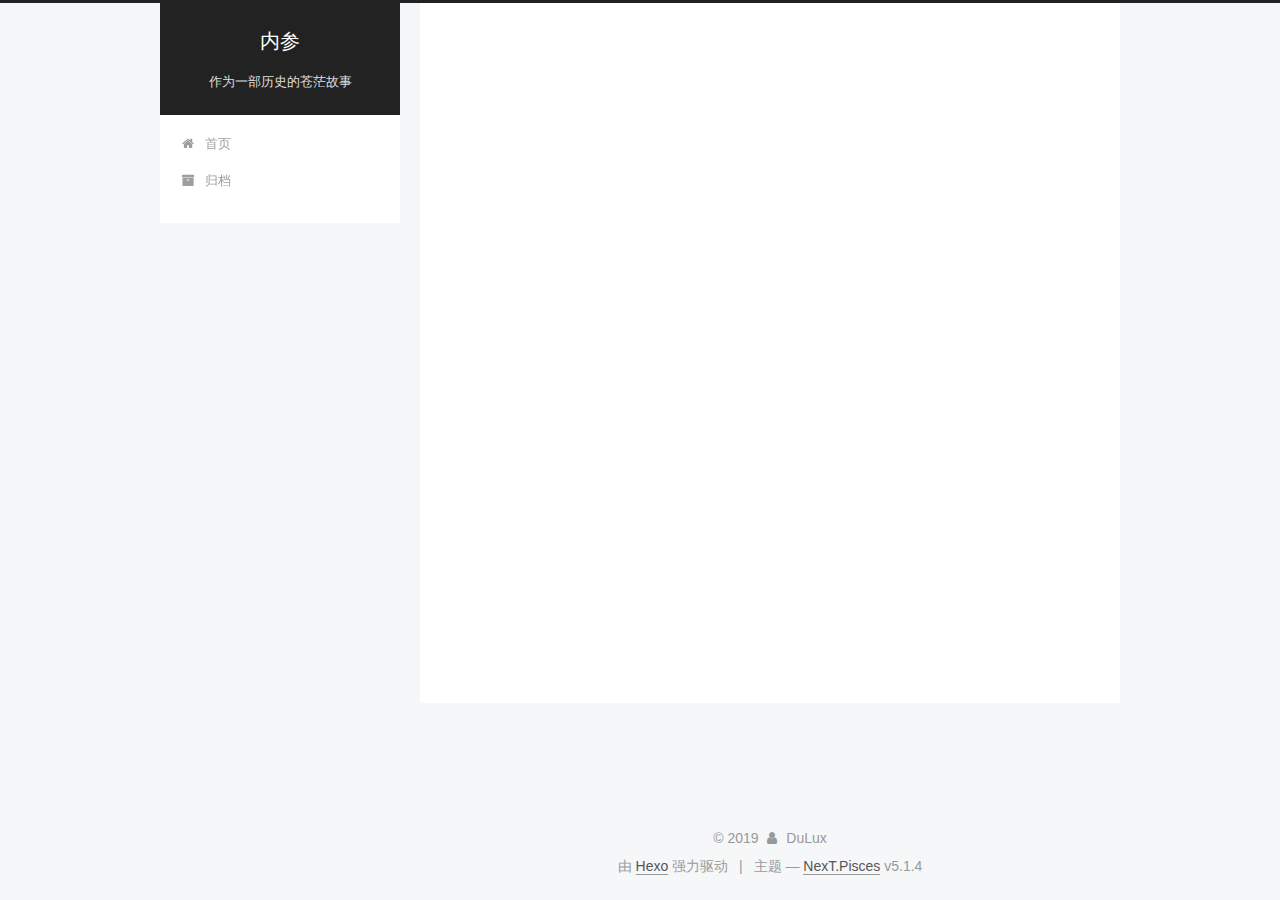
<file: archives/index.html>
<!DOCTYPE html>



  


<html class="theme-next pisces use-motion" lang="zh-Hans">
<head><meta name="generator" content="Hexo 3.8.0">
  <meta charset="UTF-8">
<meta http-equiv="X-UA-Compatible" content="IE=edge">
<meta name="viewport" content="width=device-width, initial-scale=1, maximum-scale=1">
<meta name="theme-color" content="#222">









<meta http-equiv="Cache-Control" content="no-transform">
<meta http-equiv="Cache-Control" content="no-siteapp">
















  
  
  <link href="/lib/fancybox/source/jquery.fancybox.css?v=2.1.5" rel="stylesheet" type="text/css">







<link href="/lib/font-awesome/css/font-awesome.min.css?v=4.6.2" rel="stylesheet" type="text/css">

<link href="/css/main.css?v=5.1.4" rel="stylesheet" type="text/css">


  <link rel="apple-touch-icon" sizes="180x180" href="/images/apple-touch-icon-next.png?v=5.1.4">


  <link rel="icon" type="image/png" sizes="32x32" href="/images/favicon-32x32-next.png?v=5.1.4">


  <link rel="icon" type="image/png" sizes="16x16" href="/images/favicon-16x16-next.png?v=5.1.4">


  <link rel="mask-icon" href="/images/logo.svg?v=5.1.4" color="#222">





  <meta name="keywords" content="Hexo, NexT">










<meta name="description" content="不要指望我活着是为了你们，但是梦想还是要有的">
<meta property="og:type" content="website">
<meta property="og:title" content="内参">
<meta property="og:url" content="https://neican.github.io/archives/index.html">
<meta property="og:site_name" content="内参">
<meta property="og:description" content="不要指望我活着是为了你们，但是梦想还是要有的">
<meta property="og:locale" content="zh-Hans">
<meta name="twitter:card" content="summary">
<meta name="twitter:title" content="内参">
<meta name="twitter:description" content="不要指望我活着是为了你们，但是梦想还是要有的">



<script type="text/javascript" id="hexo.configurations">
  var NexT = window.NexT || {};
  var CONFIG = {
    root: '/',
    scheme: 'Pisces',
    version: '5.1.4',
    sidebar: {"position":"left","display":"post","offset":12,"b2t":false,"scrollpercent":false,"onmobile":false},
    fancybox: true,
    tabs: true,
    motion: {"enable":true,"async":false,"transition":{"post_block":"fadeIn","post_header":"slideDownIn","post_body":"slideDownIn","coll_header":"slideLeftIn","sidebar":"slideUpIn"}},
    duoshuo: {
      userId: '0',
      author: '博主'
    },
    algolia: {
      applicationID: '',
      apiKey: '',
      indexName: '',
      hits: {"per_page":10},
      labels: {"input_placeholder":"Search for Posts","hits_empty":"We didn't find any results for the search: ${query}","hits_stats":"${hits} results found in ${time} ms"}
    }
  };
</script>



  <link rel="canonical" href="https://neican.github.io/archives/">





  <title>归档 | 内参</title>
  








</head>

<body itemscope="" itemtype="http://schema.org/WebPage" lang="zh-Hans">

  
  
    
  

  <div class="container sidebar-position-left page-archive">
    <div class="headband"></div>

    <header id="header" class="header" itemscope="" itemtype="http://schema.org/WPHeader">
      <div class="header-inner"><div class="site-brand-wrapper">
  <div class="site-meta ">
    

    <div class="custom-logo-site-title">
      <a href="/" class="brand" rel="start">
        <span class="logo-line-before"><i></i></span>
        <span class="site-title">内参</span>
        <span class="logo-line-after"><i></i></span>
      </a>
    </div>
      
        <p class="site-subtitle">作为一部历史的苍茫故事</p>
      
  </div>

  <div class="site-nav-toggle">
    <button>
      <span class="btn-bar"></span>
      <span class="btn-bar"></span>
      <span class="btn-bar"></span>
    </button>
  </div>
</div>

<nav class="site-nav">
  

  
    <ul id="menu" class="menu">
      
        
        <li class="menu-item menu-item-home">
          <a href="/" rel="section">
            
              <i class="menu-item-icon fa fa-fw fa-home"></i> <br>
            
            首页
          </a>
        </li>
      
        
        <li class="menu-item menu-item-archives">
          <a href="/archives/" rel="section">
            
              <i class="menu-item-icon fa fa-fw fa-archive"></i> <br>
            
            归档
          </a>
        </li>
      

      
    </ul>
  

  
</nav>



 </div>
    </header>

    <main id="main" class="main">
      <div class="main-inner">
        <div class="content-wrap">
          <div id="content" class="content">
            

  
  
  
  <div class="post-block archive">
    <div id="posts" class="posts-collapse">
      <span class="archive-move-on"></span>

      <span class="archive-page-counter">
        
        
        
          
        
        嗯..! 目前共计 1 篇日志。 继续努力。
      </span>

      

        
        
        

        
          
          <div class="collection-title">
            <h1 class="archive-year" id="archive-year-2019">2019</h1>
          </div>
        
        

        

  <article class="post post-type-normal" itemscope="" itemtype="http://schema.org/Article">
    <header class="post-header">

      <h2 class="post-title">
        
            <a class="post-title-link" href="/博客开通/" itemprop="url">
              
                <span itemprop="name">博客开通</span>
              
            </a>
        
      </h2>

      <div class="post-meta">
        <time class="post-time" itemprop="dateCreated" datetime="2019-01-10T10:04:24+08:00" content="2019-01-10">
          01-10
        </time>
      </div>

    </header>
  </article>



      

    </div>
  </div>
  
  
  

  



          </div>
          


          

        </div>
        
          
  
  <div class="sidebar-toggle">
    <div class="sidebar-toggle-line-wrap">
      <span class="sidebar-toggle-line sidebar-toggle-line-first"></span>
      <span class="sidebar-toggle-line sidebar-toggle-line-middle"></span>
      <span class="sidebar-toggle-line sidebar-toggle-line-last"></span>
    </div>
  </div>

  <aside id="sidebar" class="sidebar">
    
    <div class="sidebar-inner">

      

      

      <section class="site-overview-wrap sidebar-panel sidebar-panel-active">
        <div class="site-overview">
          <div class="site-author motion-element" itemprop="author" itemscope="" itemtype="http://schema.org/Person">
            
              <p class="site-author-name" itemprop="name">DuLux</p>
              <p class="site-description motion-element" itemprop="description">不要指望我活着是为了你们，但是梦想还是要有的</p>
          </div>

          <nav class="site-state motion-element">

            
              <div class="site-state-item site-state-posts">
              
                <a href="/archives/">
              
                  <span class="site-state-item-count">1</span>
                  <span class="site-state-item-name">日志</span>
                </a>
              </div>
            

            

            
              
              
              <div class="site-state-item site-state-tags">
                
                  <span class="site-state-item-count">1</span>
                  <span class="site-state-item-name">标签</span>
                
              </div>
            

          </nav>

          

          

          
          

          
          

          

        </div>
      </section>

      

      

    </div>
  </aside>


        
      </div>
    </main>

    <footer id="footer" class="footer">
      <div class="footer-inner">
        <div class="copyright">&copy; <span itemprop="copyrightYear">2019</span>
  <span class="with-love">
    <i class="fa fa-user"></i>
  </span>
  <span class="author" itemprop="copyrightHolder">DuLux</span>

  
</div>


  <div class="powered-by">由 <a class="theme-link" target="_blank" href="https://hexo.io">Hexo</a> 强力驱动</div>



  <span class="post-meta-divider">|</span>



  <div class="theme-info">主题 &mdash; <a class="theme-link" target="_blank" href="https://github.com/iissnan/hexo-theme-next">NexT.Pisces</a> v5.1.4</div>




        







        
      </div>
    </footer>

    
      <div class="back-to-top">
        <i class="fa fa-arrow-up"></i>
        
      </div>
    

    

  </div>

  

<script type="text/javascript">
  if (Object.prototype.toString.call(window.Promise) !== '[object Function]') {
    window.Promise = null;
  }
</script>









  












  
  
    <script type="text/javascript" src="/lib/jquery/index.js?v=2.1.3"></script>
  

  
  
    <script type="text/javascript" src="/lib/fastclick/lib/fastclick.min.js?v=1.0.6"></script>
  

  
  
    <script type="text/javascript" src="/lib/jquery_lazyload/jquery.lazyload.js?v=1.9.7"></script>
  

  
  
    <script type="text/javascript" src="/lib/velocity/velocity.min.js?v=1.2.1"></script>
  

  
  
    <script type="text/javascript" src="/lib/velocity/velocity.ui.min.js?v=1.2.1"></script>
  

  
  
    <script type="text/javascript" src="/lib/fancybox/source/jquery.fancybox.pack.js?v=2.1.5"></script>
  


  


  <script type="text/javascript" src="/js/src/utils.js?v=5.1.4"></script>

  <script type="text/javascript" src="/js/src/motion.js?v=5.1.4"></script>



  
  


  <script type="text/javascript" src="/js/src/affix.js?v=5.1.4"></script>

  <script type="text/javascript" src="/js/src/schemes/pisces.js?v=5.1.4"></script>



  

  


  <script type="text/javascript" src="/js/src/bootstrap.js?v=5.1.4"></script>



  


  




	





  





  












  





  

  

  

  
  

  

  

  

</body>
</html>
</file>
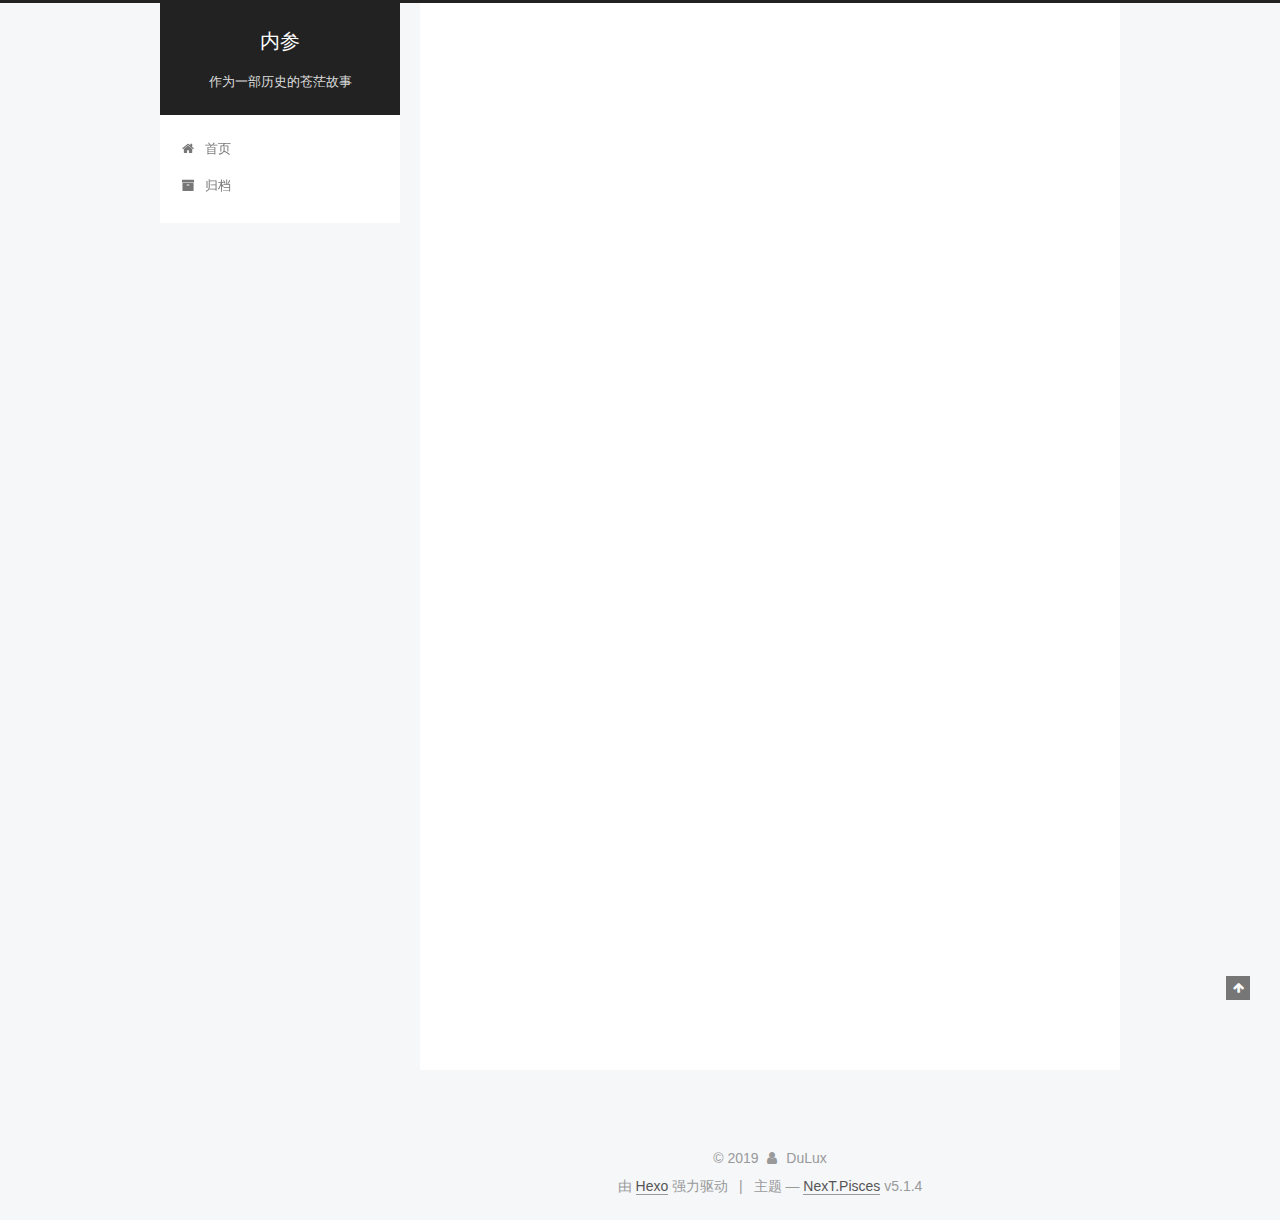
<file: hello-world/index.html>
<!DOCTYPE html>



  


<html class="theme-next pisces use-motion" lang="zh-Hans">
<head><meta name="generator" content="Hexo 3.8.0">
  <meta charset="UTF-8">
<meta http-equiv="X-UA-Compatible" content="IE=edge">
<meta name="viewport" content="width=device-width, initial-scale=1, maximum-scale=1">
<meta name="theme-color" content="#222">









<meta http-equiv="Cache-Control" content="no-transform">
<meta http-equiv="Cache-Control" content="no-siteapp">
















  
  
  <link href="/lib/fancybox/source/jquery.fancybox.css?v=2.1.5" rel="stylesheet" type="text/css">







<link href="/lib/font-awesome/css/font-awesome.min.css?v=4.6.2" rel="stylesheet" type="text/css">

<link href="/css/main.css?v=5.1.4" rel="stylesheet" type="text/css">


  <link rel="apple-touch-icon" sizes="180x180" href="/images/apple-touch-icon-next.png?v=5.1.4">


  <link rel="icon" type="image/png" sizes="32x32" href="/images/favicon-32x32-next.png?v=5.1.4">


  <link rel="icon" type="image/png" sizes="16x16" href="/images/favicon-16x16-next.png?v=5.1.4">


  <link rel="mask-icon" href="/images/logo.svg?v=5.1.4" color="#222">





  <meta name="keywords" content="Hexo, NexT">










<meta name="description" content="Welcome to Hexo! This is your very first post. Check documentation for more info. If you get any problems when using Hexo, you can find the answer in troubleshooting or you can ask me on GitHub. Quick">
<meta property="og:type" content="article">
<meta property="og:title" content="Hello World">
<meta property="og:url" content="http://yoursite.com/hello-world/index.html">
<meta property="og:site_name" content="内参">
<meta property="og:description" content="Welcome to Hexo! This is your very first post. Check documentation for more info. If you get any problems when using Hexo, you can find the answer in troubleshooting or you can ask me on GitHub. Quick">
<meta property="og:locale" content="zh-Hans">
<meta property="og:updated_time" content="2019-01-10T01:21:20.284Z">
<meta name="twitter:card" content="summary">
<meta name="twitter:title" content="Hello World">
<meta name="twitter:description" content="Welcome to Hexo! This is your very first post. Check documentation for more info. If you get any problems when using Hexo, you can find the answer in troubleshooting or you can ask me on GitHub. Quick">



<script type="text/javascript" id="hexo.configurations">
  var NexT = window.NexT || {};
  var CONFIG = {
    root: '/',
    scheme: 'Pisces',
    version: '5.1.4',
    sidebar: {"position":"left","display":"post","offset":12,"b2t":false,"scrollpercent":false,"onmobile":false},
    fancybox: true,
    tabs: true,
    motion: {"enable":true,"async":false,"transition":{"post_block":"fadeIn","post_header":"slideDownIn","post_body":"slideDownIn","coll_header":"slideLeftIn","sidebar":"slideUpIn"}},
    duoshuo: {
      userId: '0',
      author: '博主'
    },
    algolia: {
      applicationID: '',
      apiKey: '',
      indexName: '',
      hits: {"per_page":10},
      labels: {"input_placeholder":"Search for Posts","hits_empty":"We didn't find any results for the search: ${query}","hits_stats":"${hits} results found in ${time} ms"}
    }
  };
</script>



  <link rel="canonical" href="http://yoursite.com/hello-world/">





  <title>Hello World | 内参</title>
  








</head>

<body itemscope="" itemtype="http://schema.org/WebPage" lang="zh-Hans">

  
  
    
  

  <div class="container sidebar-position-left page-post-detail">
    <div class="headband"></div>

    <header id="header" class="header" itemscope="" itemtype="http://schema.org/WPHeader">
      <div class="header-inner"><div class="site-brand-wrapper">
  <div class="site-meta ">
    

    <div class="custom-logo-site-title">
      <a href="/" class="brand" rel="start">
        <span class="logo-line-before"><i></i></span>
        <span class="site-title">内参</span>
        <span class="logo-line-after"><i></i></span>
      </a>
    </div>
      
        <p class="site-subtitle">作为一部历史的苍茫故事</p>
      
  </div>

  <div class="site-nav-toggle">
    <button>
      <span class="btn-bar"></span>
      <span class="btn-bar"></span>
      <span class="btn-bar"></span>
    </button>
  </div>
</div>

<nav class="site-nav">
  

  
    <ul id="menu" class="menu">
      
        
        <li class="menu-item menu-item-home">
          <a href="/" rel="section">
            
              <i class="menu-item-icon fa fa-fw fa-home"></i> <br>
            
            首页
          </a>
        </li>
      
        
        <li class="menu-item menu-item-archives">
          <a href="/archives/" rel="section">
            
              <i class="menu-item-icon fa fa-fw fa-archive"></i> <br>
            
            归档
          </a>
        </li>
      

      
    </ul>
  

  
</nav>



 </div>
    </header>

    <main id="main" class="main">
      <div class="main-inner">
        <div class="content-wrap">
          <div id="content" class="content">
            

  <div id="posts" class="posts-expand">
    

  

  
  
  

  <article class="post post-type-normal" itemscope="" itemtype="http://schema.org/Article">
  
  
  
  <div class="post-block">
    <link itemprop="mainEntityOfPage" href="http://yoursite.com/hello-world/">

    <span hidden itemprop="author" itemscope="" itemtype="http://schema.org/Person">
      <meta itemprop="name" content="DuLux">
      <meta itemprop="description" content="">
      <meta itemprop="image" content="/images/avatar.gif">
    </span>

    <span hidden itemprop="publisher" itemscope="" itemtype="http://schema.org/Organization">
      <meta itemprop="name" content="内参">
    </span>

    
      <header class="post-header">

        
        
          <h1 class="post-title" itemprop="name headline">Hello World</h1>
        

        <div class="post-meta">
          <span class="post-time">
            
              <span class="post-meta-item-icon">
                <i class="fa fa-calendar-o"></i>
              </span>
              
                <span class="post-meta-item-text">发表于</span>
              
              <time title="创建于" itemprop="dateCreated datePublished" datetime="2019-01-10T09:21:20+08:00">
                2019-01-10
              </time>
            

            

            
          </span>

          

          
            
          

          
          

          

          

          

        </div>
      </header>
    

    
    
    
    <div class="post-body" itemprop="articleBody">

      
      

      
        <p>Welcome to <a href="https://hexo.io/" target="_blank" rel="noopener">Hexo</a>! This is your very first post. Check <a href="https://hexo.io/docs/" target="_blank" rel="noopener">documentation</a> for more info. If you get any problems when using Hexo, you can find the answer in <a href="https://hexo.io/docs/troubleshooting.html" target="_blank" rel="noopener">troubleshooting</a> or you can ask me on <a href="https://github.com/hexojs/hexo/issues" target="_blank" rel="noopener">GitHub</a>.</p>
<h2 id="Quick-Start"><a href="#Quick-Start" class="headerlink" title="Quick Start"></a>Quick Start</h2><h3 id="Create-a-new-post"><a href="#Create-a-new-post" class="headerlink" title="Create a new post"></a>Create a new post</h3><figure class="highlight bash"><table><tr><td class="gutter"><pre><span class="line">1</span><br></pre></td><td class="code"><pre><span class="line">$ hexo new <span class="string">"My New Post"</span></span><br></pre></td></tr></table></figure>
<p>More info: <a href="https://hexo.io/docs/writing.html" target="_blank" rel="noopener">Writing</a></p>
<h3 id="Run-server"><a href="#Run-server" class="headerlink" title="Run server"></a>Run server</h3><figure class="highlight bash"><table><tr><td class="gutter"><pre><span class="line">1</span><br></pre></td><td class="code"><pre><span class="line">$ hexo server</span><br></pre></td></tr></table></figure>
<p>More info: <a href="https://hexo.io/docs/server.html" target="_blank" rel="noopener">Server</a></p>
<h3 id="Generate-static-files"><a href="#Generate-static-files" class="headerlink" title="Generate static files"></a>Generate static files</h3><figure class="highlight bash"><table><tr><td class="gutter"><pre><span class="line">1</span><br></pre></td><td class="code"><pre><span class="line">$ hexo generate</span><br></pre></td></tr></table></figure>
<p>More info: <a href="https://hexo.io/docs/generating.html" target="_blank" rel="noopener">Generating</a></p>
<h3 id="Deploy-to-remote-sites"><a href="#Deploy-to-remote-sites" class="headerlink" title="Deploy to remote sites"></a>Deploy to remote sites</h3><figure class="highlight bash"><table><tr><td class="gutter"><pre><span class="line">1</span><br></pre></td><td class="code"><pre><span class="line">$ hexo deploy</span><br></pre></td></tr></table></figure>
<p>More info: <a href="https://hexo.io/docs/deployment.html" target="_blank" rel="noopener">Deployment</a></p>

      
    </div>
    
    
    

    

    

    

    <footer class="post-footer">
      

      
      
      

      

      
      
    </footer>
  </div>
  
  
  
  </article>



    <div class="post-spread">
      
    </div>
  </div>


          </div>
          


          

  



        </div>
        
          
  
  <div class="sidebar-toggle">
    <div class="sidebar-toggle-line-wrap">
      <span class="sidebar-toggle-line sidebar-toggle-line-first"></span>
      <span class="sidebar-toggle-line sidebar-toggle-line-middle"></span>
      <span class="sidebar-toggle-line sidebar-toggle-line-last"></span>
    </div>
  </div>

  <aside id="sidebar" class="sidebar">
    
    <div class="sidebar-inner">

      

      
        <ul class="sidebar-nav motion-element">
          <li class="sidebar-nav-toc sidebar-nav-active" data-target="post-toc-wrap">
            文章目录
          </li>
          <li class="sidebar-nav-overview" data-target="site-overview-wrap">
            站点概览
          </li>
        </ul>
      

      <section class="site-overview-wrap sidebar-panel">
        <div class="site-overview">
          <div class="site-author motion-element" itemprop="author" itemscope="" itemtype="http://schema.org/Person">
            
              <p class="site-author-name" itemprop="name">DuLux</p>
              <p class="site-description motion-element" itemprop="description">不要指望我活着是为了你们，但是梦想还是要有的</p>
          </div>

          <nav class="site-state motion-element">

            
              <div class="site-state-item site-state-posts">
              
                <a href="/archives/">
              
                  <span class="site-state-item-count">1</span>
                  <span class="site-state-item-name">日志</span>
                </a>
              </div>
            

            

            

          </nav>

          

          

          
          

          
          

          

        </div>
      </section>

      
      <!--noindex-->
        <section class="post-toc-wrap motion-element sidebar-panel sidebar-panel-active">
          <div class="post-toc">

            
              
            

            
              <div class="post-toc-content"><ol class="nav"><li class="nav-item nav-level-2"><a class="nav-link" href="#Quick-Start"><span class="nav-number">1.</span> <span class="nav-text">Quick Start</span></a><ol class="nav-child"><li class="nav-item nav-level-3"><a class="nav-link" href="#Create-a-new-post"><span class="nav-number">1.1.</span> <span class="nav-text">Create a new post</span></a></li><li class="nav-item nav-level-3"><a class="nav-link" href="#Run-server"><span class="nav-number">1.2.</span> <span class="nav-text">Run server</span></a></li><li class="nav-item nav-level-3"><a class="nav-link" href="#Generate-static-files"><span class="nav-number">1.3.</span> <span class="nav-text">Generate static files</span></a></li><li class="nav-item nav-level-3"><a class="nav-link" href="#Deploy-to-remote-sites"><span class="nav-number">1.4.</span> <span class="nav-text">Deploy to remote sites</span></a></li></ol></li></ol></div>
            

          </div>
        </section>
      <!--/noindex-->
      

      

    </div>
  </aside>


        
      </div>
    </main>

    <footer id="footer" class="footer">
      <div class="footer-inner">
        <div class="copyright">&copy; <span itemprop="copyrightYear">2019</span>
  <span class="with-love">
    <i class="fa fa-user"></i>
  </span>
  <span class="author" itemprop="copyrightHolder">DuLux</span>

  
</div>


  <div class="powered-by">由 <a class="theme-link" target="_blank" href="https://hexo.io">Hexo</a> 强力驱动</div>



  <span class="post-meta-divider">|</span>



  <div class="theme-info">主题 &mdash; <a class="theme-link" target="_blank" href="https://github.com/iissnan/hexo-theme-next">NexT.Pisces</a> v5.1.4</div>




        







        
      </div>
    </footer>

    
      <div class="back-to-top">
        <i class="fa fa-arrow-up"></i>
        
      </div>
    

    

  </div>

  

<script type="text/javascript">
  if (Object.prototype.toString.call(window.Promise) !== '[object Function]') {
    window.Promise = null;
  }
</script>









  












  
  
    <script type="text/javascript" src="/lib/jquery/index.js?v=2.1.3"></script>
  

  
  
    <script type="text/javascript" src="/lib/fastclick/lib/fastclick.min.js?v=1.0.6"></script>
  

  
  
    <script type="text/javascript" src="/lib/jquery_lazyload/jquery.lazyload.js?v=1.9.7"></script>
  

  
  
    <script type="text/javascript" src="/lib/velocity/velocity.min.js?v=1.2.1"></script>
  

  
  
    <script type="text/javascript" src="/lib/velocity/velocity.ui.min.js?v=1.2.1"></script>
  

  
  
    <script type="text/javascript" src="/lib/fancybox/source/jquery.fancybox.pack.js?v=2.1.5"></script>
  


  


  <script type="text/javascript" src="/js/src/utils.js?v=5.1.4"></script>

  <script type="text/javascript" src="/js/src/motion.js?v=5.1.4"></script>



  
  


  <script type="text/javascript" src="/js/src/affix.js?v=5.1.4"></script>

  <script type="text/javascript" src="/js/src/schemes/pisces.js?v=5.1.4"></script>



  
  <script type="text/javascript" src="/js/src/scrollspy.js?v=5.1.4"></script>
<script type="text/javascript" src="/js/src/post-details.js?v=5.1.4"></script>



  


  <script type="text/javascript" src="/js/src/bootstrap.js?v=5.1.4"></script>



  


  




	





  





  












  





  

  

  

  
  

  

  

  

</body>
</html>
</file>
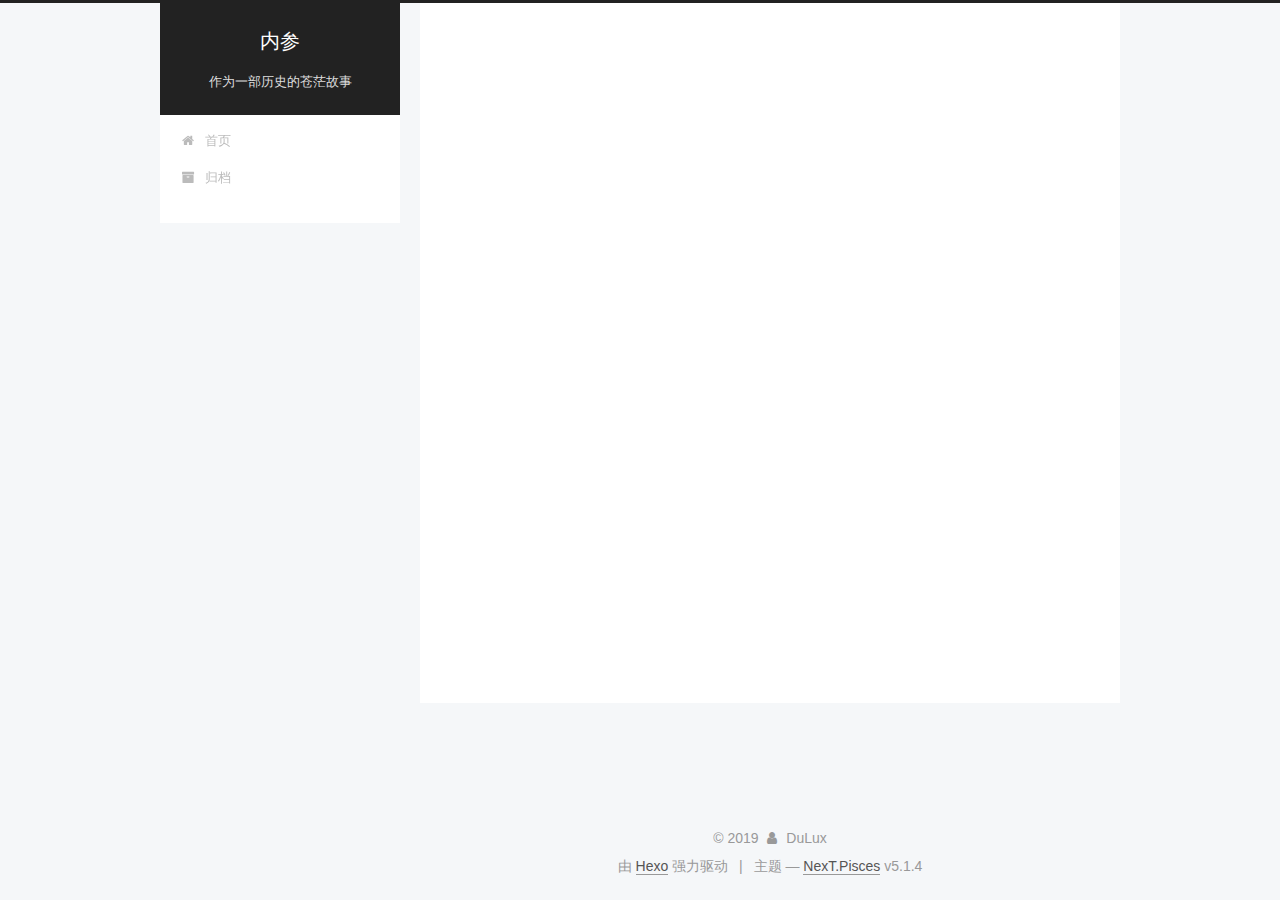
<file: archives/2019/index.html>
<!DOCTYPE html>



  


<html class="theme-next pisces use-motion" lang="zh-Hans">
<head><meta name="generator" content="Hexo 3.8.0">
  <meta charset="UTF-8">
<meta http-equiv="X-UA-Compatible" content="IE=edge">
<meta name="viewport" content="width=device-width, initial-scale=1, maximum-scale=1">
<meta name="theme-color" content="#222">









<meta http-equiv="Cache-Control" content="no-transform">
<meta http-equiv="Cache-Control" content="no-siteapp">
















  
  
  <link href="/lib/fancybox/source/jquery.fancybox.css?v=2.1.5" rel="stylesheet" type="text/css">







<link href="/lib/font-awesome/css/font-awesome.min.css?v=4.6.2" rel="stylesheet" type="text/css">

<link href="/css/main.css?v=5.1.4" rel="stylesheet" type="text/css">


  <link rel="apple-touch-icon" sizes="180x180" href="/images/apple-touch-icon-next.png?v=5.1.4">


  <link rel="icon" type="image/png" sizes="32x32" href="/images/favicon-32x32-next.png?v=5.1.4">


  <link rel="icon" type="image/png" sizes="16x16" href="/images/favicon-16x16-next.png?v=5.1.4">


  <link rel="mask-icon" href="/images/logo.svg?v=5.1.4" color="#222">





  <meta name="keywords" content="Hexo, NexT">










<meta name="description" content="不要指望我活着是为了你们，但是梦想还是要有的">
<meta property="og:type" content="website">
<meta property="og:title" content="内参">
<meta property="og:url" content="https://neican.github.io/archives/2019/index.html">
<meta property="og:site_name" content="内参">
<meta property="og:description" content="不要指望我活着是为了你们，但是梦想还是要有的">
<meta property="og:locale" content="zh-Hans">
<meta name="twitter:card" content="summary">
<meta name="twitter:title" content="内参">
<meta name="twitter:description" content="不要指望我活着是为了你们，但是梦想还是要有的">



<script type="text/javascript" id="hexo.configurations">
  var NexT = window.NexT || {};
  var CONFIG = {
    root: '/',
    scheme: 'Pisces',
    version: '5.1.4',
    sidebar: {"position":"left","display":"post","offset":12,"b2t":false,"scrollpercent":false,"onmobile":false},
    fancybox: true,
    tabs: true,
    motion: {"enable":true,"async":false,"transition":{"post_block":"fadeIn","post_header":"slideDownIn","post_body":"slideDownIn","coll_header":"slideLeftIn","sidebar":"slideUpIn"}},
    duoshuo: {
      userId: '0',
      author: '博主'
    },
    algolia: {
      applicationID: '',
      apiKey: '',
      indexName: '',
      hits: {"per_page":10},
      labels: {"input_placeholder":"Search for Posts","hits_empty":"We didn't find any results for the search: ${query}","hits_stats":"${hits} results found in ${time} ms"}
    }
  };
</script>



  <link rel="canonical" href="https://neican.github.io/archives/2019/">





  <title>归档 | 内参</title>
  








</head>

<body itemscope="" itemtype="http://schema.org/WebPage" lang="zh-Hans">

  
  
    
  

  <div class="container sidebar-position-left page-archive">
    <div class="headband"></div>

    <header id="header" class="header" itemscope="" itemtype="http://schema.org/WPHeader">
      <div class="header-inner"><div class="site-brand-wrapper">
  <div class="site-meta ">
    

    <div class="custom-logo-site-title">
      <a href="/" class="brand" rel="start">
        <span class="logo-line-before"><i></i></span>
        <span class="site-title">内参</span>
        <span class="logo-line-after"><i></i></span>
      </a>
    </div>
      
        <p class="site-subtitle">作为一部历史的苍茫故事</p>
      
  </div>

  <div class="site-nav-toggle">
    <button>
      <span class="btn-bar"></span>
      <span class="btn-bar"></span>
      <span class="btn-bar"></span>
    </button>
  </div>
</div>

<nav class="site-nav">
  

  
    <ul id="menu" class="menu">
      
        
        <li class="menu-item menu-item-home">
          <a href="/" rel="section">
            
              <i class="menu-item-icon fa fa-fw fa-home"></i> <br>
            
            首页
          </a>
        </li>
      
        
        <li class="menu-item menu-item-archives">
          <a href="/archives/" rel="section">
            
              <i class="menu-item-icon fa fa-fw fa-archive"></i> <br>
            
            归档
          </a>
        </li>
      

      
    </ul>
  

  
</nav>



 </div>
    </header>

    <main id="main" class="main">
      <div class="main-inner">
        <div class="content-wrap">
          <div id="content" class="content">
            

  
  
  
  <div class="post-block archive">
    <div id="posts" class="posts-collapse">
      <span class="archive-move-on"></span>

      <span class="archive-page-counter">
        
        
        
          
        
        嗯..! 目前共计 1 篇日志。 继续努力。
      </span>

      

        
        
        

        
          
          <div class="collection-title">
            <h1 class="archive-year" id="archive-year-2019">2019</h1>
          </div>
        
        

        

  <article class="post post-type-normal" itemscope="" itemtype="http://schema.org/Article">
    <header class="post-header">

      <h2 class="post-title">
        
            <a class="post-title-link" href="/博客开通/" itemprop="url">
              
                <span itemprop="name">博客开通</span>
              
            </a>
        
      </h2>

      <div class="post-meta">
        <time class="post-time" itemprop="dateCreated" datetime="2019-01-10T10:04:24+08:00" content="2019-01-10">
          01-10
        </time>
      </div>

    </header>
  </article>



      

    </div>
  </div>
  
  
  

  



          </div>
          


          

        </div>
        
          
  
  <div class="sidebar-toggle">
    <div class="sidebar-toggle-line-wrap">
      <span class="sidebar-toggle-line sidebar-toggle-line-first"></span>
      <span class="sidebar-toggle-line sidebar-toggle-line-middle"></span>
      <span class="sidebar-toggle-line sidebar-toggle-line-last"></span>
    </div>
  </div>

  <aside id="sidebar" class="sidebar">
    
    <div class="sidebar-inner">

      

      

      <section class="site-overview-wrap sidebar-panel sidebar-panel-active">
        <div class="site-overview">
          <div class="site-author motion-element" itemprop="author" itemscope="" itemtype="http://schema.org/Person">
            
              <p class="site-author-name" itemprop="name">DuLux</p>
              <p class="site-description motion-element" itemprop="description">不要指望我活着是为了你们，但是梦想还是要有的</p>
          </div>

          <nav class="site-state motion-element">

            
              <div class="site-state-item site-state-posts">
              
                <a href="/archives/">
              
                  <span class="site-state-item-count">1</span>
                  <span class="site-state-item-name">日志</span>
                </a>
              </div>
            

            

            
              
              
              <div class="site-state-item site-state-tags">
                
                  <span class="site-state-item-count">1</span>
                  <span class="site-state-item-name">标签</span>
                
              </div>
            

          </nav>

          

          

          
          

          
          

          

        </div>
      </section>

      

      

    </div>
  </aside>


        
      </div>
    </main>

    <footer id="footer" class="footer">
      <div class="footer-inner">
        <div class="copyright">&copy; <span itemprop="copyrightYear">2019</span>
  <span class="with-love">
    <i class="fa fa-user"></i>
  </span>
  <span class="author" itemprop="copyrightHolder">DuLux</span>

  
</div>


  <div class="powered-by">由 <a class="theme-link" target="_blank" href="https://hexo.io">Hexo</a> 强力驱动</div>



  <span class="post-meta-divider">|</span>



  <div class="theme-info">主题 &mdash; <a class="theme-link" target="_blank" href="https://github.com/iissnan/hexo-theme-next">NexT.Pisces</a> v5.1.4</div>




        







        
      </div>
    </footer>

    
      <div class="back-to-top">
        <i class="fa fa-arrow-up"></i>
        
      </div>
    

    

  </div>

  

<script type="text/javascript">
  if (Object.prototype.toString.call(window.Promise) !== '[object Function]') {
    window.Promise = null;
  }
</script>









  












  
  
    <script type="text/javascript" src="/lib/jquery/index.js?v=2.1.3"></script>
  

  
  
    <script type="text/javascript" src="/lib/fastclick/lib/fastclick.min.js?v=1.0.6"></script>
  

  
  
    <script type="text/javascript" src="/lib/jquery_lazyload/jquery.lazyload.js?v=1.9.7"></script>
  

  
  
    <script type="text/javascript" src="/lib/velocity/velocity.min.js?v=1.2.1"></script>
  

  
  
    <script type="text/javascript" src="/lib/velocity/velocity.ui.min.js?v=1.2.1"></script>
  

  
  
    <script type="text/javascript" src="/lib/fancybox/source/jquery.fancybox.pack.js?v=2.1.5"></script>
  


  


  <script type="text/javascript" src="/js/src/utils.js?v=5.1.4"></script>

  <script type="text/javascript" src="/js/src/motion.js?v=5.1.4"></script>



  
  


  <script type="text/javascript" src="/js/src/affix.js?v=5.1.4"></script>

  <script type="text/javascript" src="/js/src/schemes/pisces.js?v=5.1.4"></script>



  

  


  <script type="text/javascript" src="/js/src/bootstrap.js?v=5.1.4"></script>



  


  




	





  





  












  





  

  

  

  
  

  

  

  

</body>
</html>
</file>
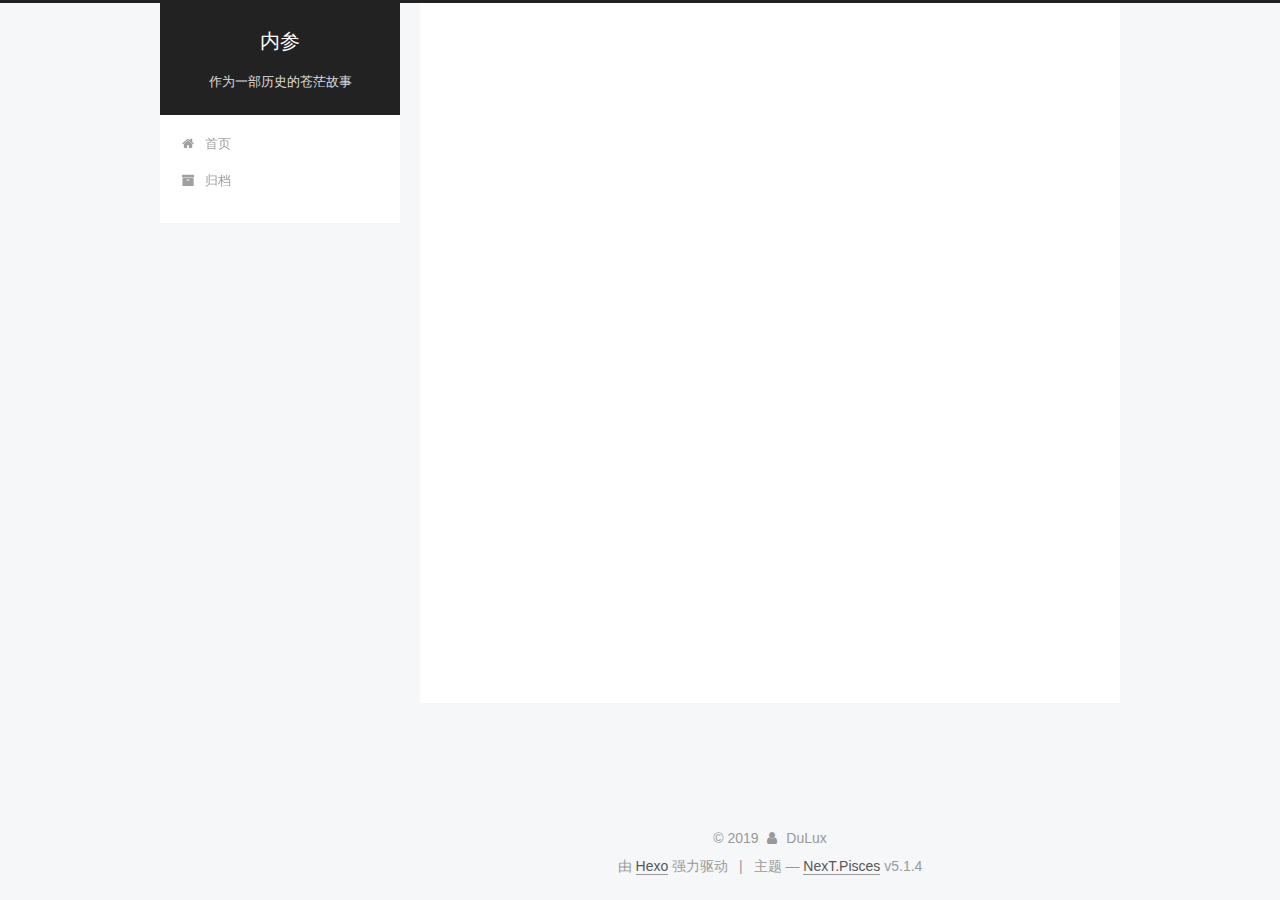
<file: tags/默认/index.html>
<!DOCTYPE html>



  


<html class="theme-next pisces use-motion" lang="zh-Hans">
<head><meta name="generator" content="Hexo 3.8.0">
  <meta charset="UTF-8">
<meta http-equiv="X-UA-Compatible" content="IE=edge">
<meta name="viewport" content="width=device-width, initial-scale=1, maximum-scale=1">
<meta name="theme-color" content="#222">









<meta http-equiv="Cache-Control" content="no-transform">
<meta http-equiv="Cache-Control" content="no-siteapp">
















  
  
  <link href="/lib/fancybox/source/jquery.fancybox.css?v=2.1.5" rel="stylesheet" type="text/css">







<link href="/lib/font-awesome/css/font-awesome.min.css?v=4.6.2" rel="stylesheet" type="text/css">

<link href="/css/main.css?v=5.1.4" rel="stylesheet" type="text/css">


  <link rel="apple-touch-icon" sizes="180x180" href="/images/apple-touch-icon-next.png?v=5.1.4">


  <link rel="icon" type="image/png" sizes="32x32" href="/images/favicon-32x32-next.png?v=5.1.4">


  <link rel="icon" type="image/png" sizes="16x16" href="/images/favicon-16x16-next.png?v=5.1.4">


  <link rel="mask-icon" href="/images/logo.svg?v=5.1.4" color="#222">





  <meta name="keywords" content="Hexo, NexT">










<meta name="description" content="不要指望我活着是为了你们，但是梦想还是要有的">
<meta property="og:type" content="website">
<meta property="og:title" content="内参">
<meta property="og:url" content="https://neican.github.io/tags/默认/index.html">
<meta property="og:site_name" content="内参">
<meta property="og:description" content="不要指望我活着是为了你们，但是梦想还是要有的">
<meta property="og:locale" content="zh-Hans">
<meta name="twitter:card" content="summary">
<meta name="twitter:title" content="内参">
<meta name="twitter:description" content="不要指望我活着是为了你们，但是梦想还是要有的">



<script type="text/javascript" id="hexo.configurations">
  var NexT = window.NexT || {};
  var CONFIG = {
    root: '/',
    scheme: 'Pisces',
    version: '5.1.4',
    sidebar: {"position":"left","display":"post","offset":12,"b2t":false,"scrollpercent":false,"onmobile":false},
    fancybox: true,
    tabs: true,
    motion: {"enable":true,"async":false,"transition":{"post_block":"fadeIn","post_header":"slideDownIn","post_body":"slideDownIn","coll_header":"slideLeftIn","sidebar":"slideUpIn"}},
    duoshuo: {
      userId: '0',
      author: '博主'
    },
    algolia: {
      applicationID: '',
      apiKey: '',
      indexName: '',
      hits: {"per_page":10},
      labels: {"input_placeholder":"Search for Posts","hits_empty":"We didn't find any results for the search: ${query}","hits_stats":"${hits} results found in ${time} ms"}
    }
  };
</script>



  <link rel="canonical" href="https://neican.github.io/tags/默认/">





  <title>标签: 默认 | 内参</title>
  








</head>

<body itemscope="" itemtype="http://schema.org/WebPage" lang="zh-Hans">

  
  
    
  

  <div class="container sidebar-position-left ">
    <div class="headband"></div>

    <header id="header" class="header" itemscope="" itemtype="http://schema.org/WPHeader">
      <div class="header-inner"><div class="site-brand-wrapper">
  <div class="site-meta ">
    

    <div class="custom-logo-site-title">
      <a href="/" class="brand" rel="start">
        <span class="logo-line-before"><i></i></span>
        <span class="site-title">内参</span>
        <span class="logo-line-after"><i></i></span>
      </a>
    </div>
      
        <p class="site-subtitle">作为一部历史的苍茫故事</p>
      
  </div>

  <div class="site-nav-toggle">
    <button>
      <span class="btn-bar"></span>
      <span class="btn-bar"></span>
      <span class="btn-bar"></span>
    </button>
  </div>
</div>

<nav class="site-nav">
  

  
    <ul id="menu" class="menu">
      
        
        <li class="menu-item menu-item-home">
          <a href="/" rel="section">
            
              <i class="menu-item-icon fa fa-fw fa-home"></i> <br>
            
            首页
          </a>
        </li>
      
        
        <li class="menu-item menu-item-archives">
          <a href="/archives/" rel="section">
            
              <i class="menu-item-icon fa fa-fw fa-archive"></i> <br>
            
            归档
          </a>
        </li>
      

      
    </ul>
  

  
</nav>



 </div>
    </header>

    <main id="main" class="main">
      <div class="main-inner">
        <div class="content-wrap">
          <div id="content" class="content">
            

  
  
  
  <div class="post-block tag">

    <div id="posts" class="posts-collapse">
      <div class="collection-title">
        <h1>默认<small>标签</small>
        </h1>
      </div>

      
        

  <article class="post post-type-normal" itemscope="" itemtype="http://schema.org/Article">
    <header class="post-header">

      <h2 class="post-title">
        
            <a class="post-title-link" href="/博客开通/" itemprop="url">
              
                <span itemprop="name">博客开通</span>
              
            </a>
        
      </h2>

      <div class="post-meta">
        <time class="post-time" itemprop="dateCreated" datetime="2019-01-10T10:04:24+08:00" content="2019-01-10">
          01-10
        </time>
      </div>

    </header>
  </article>


      
    </div>

  </div>
  
  
  

  


          </div>
          


          

        </div>
        
          
  
  <div class="sidebar-toggle">
    <div class="sidebar-toggle-line-wrap">
      <span class="sidebar-toggle-line sidebar-toggle-line-first"></span>
      <span class="sidebar-toggle-line sidebar-toggle-line-middle"></span>
      <span class="sidebar-toggle-line sidebar-toggle-line-last"></span>
    </div>
  </div>

  <aside id="sidebar" class="sidebar">
    
    <div class="sidebar-inner">

      

      

      <section class="site-overview-wrap sidebar-panel sidebar-panel-active">
        <div class="site-overview">
          <div class="site-author motion-element" itemprop="author" itemscope="" itemtype="http://schema.org/Person">
            
              <p class="site-author-name" itemprop="name">DuLux</p>
              <p class="site-description motion-element" itemprop="description">不要指望我活着是为了你们，但是梦想还是要有的</p>
          </div>

          <nav class="site-state motion-element">

            
              <div class="site-state-item site-state-posts">
              
                <a href="/archives/">
              
                  <span class="site-state-item-count">1</span>
                  <span class="site-state-item-name">日志</span>
                </a>
              </div>
            

            

            
              
              
              <div class="site-state-item site-state-tags">
                
                  <span class="site-state-item-count">1</span>
                  <span class="site-state-item-name">标签</span>
                
              </div>
            

          </nav>

          

          

          
          

          
          

          

        </div>
      </section>

      

      

    </div>
  </aside>


        
      </div>
    </main>

    <footer id="footer" class="footer">
      <div class="footer-inner">
        <div class="copyright">&copy; <span itemprop="copyrightYear">2019</span>
  <span class="with-love">
    <i class="fa fa-user"></i>
  </span>
  <span class="author" itemprop="copyrightHolder">DuLux</span>

  
</div>


  <div class="powered-by">由 <a class="theme-link" target="_blank" href="https://hexo.io">Hexo</a> 强力驱动</div>



  <span class="post-meta-divider">|</span>



  <div class="theme-info">主题 &mdash; <a class="theme-link" target="_blank" href="https://github.com/iissnan/hexo-theme-next">NexT.Pisces</a> v5.1.4</div>




        







        
      </div>
    </footer>

    
      <div class="back-to-top">
        <i class="fa fa-arrow-up"></i>
        
      </div>
    

    

  </div>

  

<script type="text/javascript">
  if (Object.prototype.toString.call(window.Promise) !== '[object Function]') {
    window.Promise = null;
  }
</script>









  












  
  
    <script type="text/javascript" src="/lib/jquery/index.js?v=2.1.3"></script>
  

  
  
    <script type="text/javascript" src="/lib/fastclick/lib/fastclick.min.js?v=1.0.6"></script>
  

  
  
    <script type="text/javascript" src="/lib/jquery_lazyload/jquery.lazyload.js?v=1.9.7"></script>
  

  
  
    <script type="text/javascript" src="/lib/velocity/velocity.min.js?v=1.2.1"></script>
  

  
  
    <script type="text/javascript" src="/lib/velocity/velocity.ui.min.js?v=1.2.1"></script>
  

  
  
    <script type="text/javascript" src="/lib/fancybox/source/jquery.fancybox.pack.js?v=2.1.5"></script>
  


  


  <script type="text/javascript" src="/js/src/utils.js?v=5.1.4"></script>

  <script type="text/javascript" src="/js/src/motion.js?v=5.1.4"></script>



  
  


  <script type="text/javascript" src="/js/src/affix.js?v=5.1.4"></script>

  <script type="text/javascript" src="/js/src/schemes/pisces.js?v=5.1.4"></script>



  

  


  <script type="text/javascript" src="/js/src/bootstrap.js?v=5.1.4"></script>



  


  




	





  





  












  





  

  

  

  
  

  

  

  

</body>
</html>
</file>
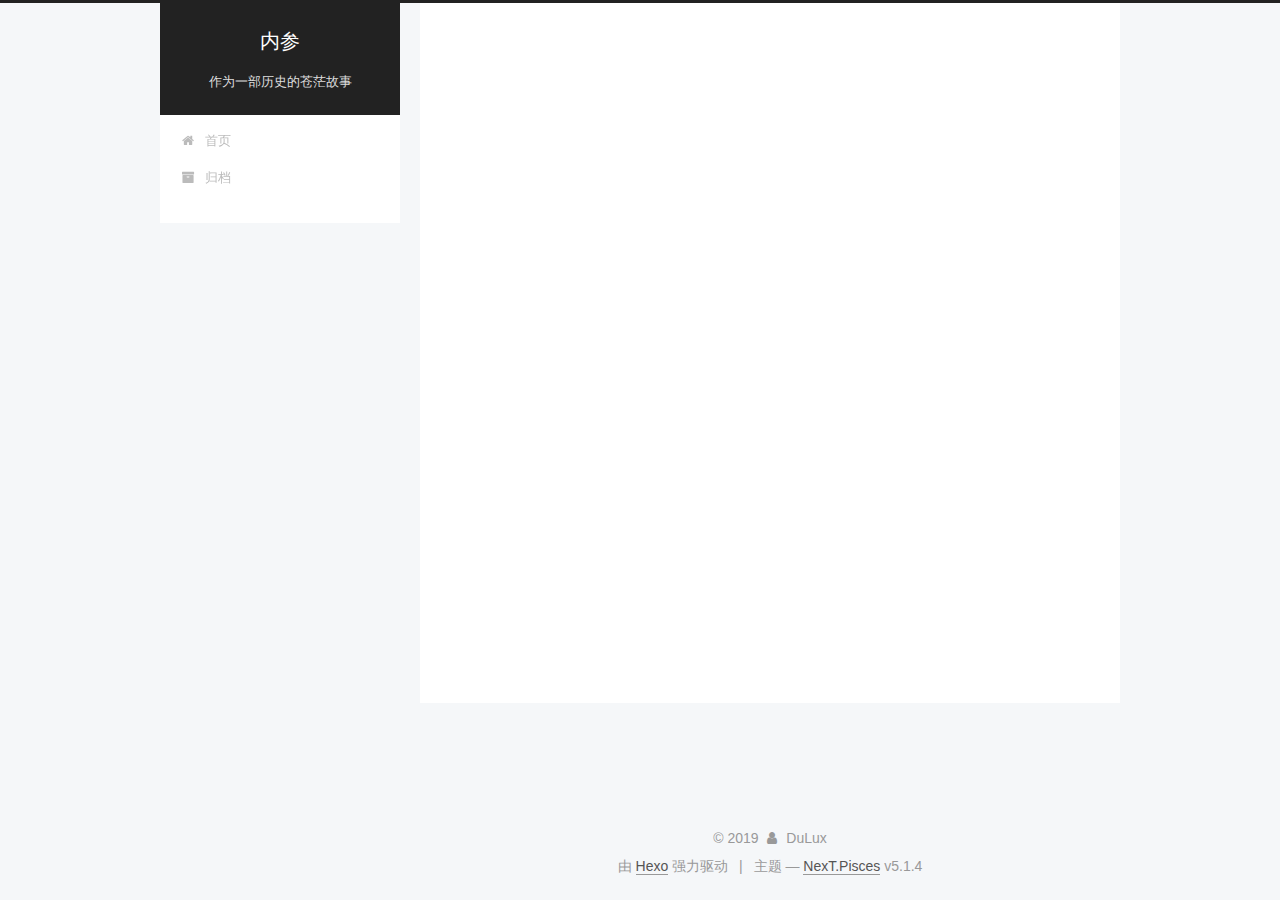
<file: archives/2019/01/index.html>
<!DOCTYPE html>



  


<html class="theme-next pisces use-motion" lang="zh-Hans">
<head><meta name="generator" content="Hexo 3.8.0">
  <meta charset="UTF-8">
<meta http-equiv="X-UA-Compatible" content="IE=edge">
<meta name="viewport" content="width=device-width, initial-scale=1, maximum-scale=1">
<meta name="theme-color" content="#222">









<meta http-equiv="Cache-Control" content="no-transform">
<meta http-equiv="Cache-Control" content="no-siteapp">
















  
  
  <link href="/lib/fancybox/source/jquery.fancybox.css?v=2.1.5" rel="stylesheet" type="text/css">







<link href="/lib/font-awesome/css/font-awesome.min.css?v=4.6.2" rel="stylesheet" type="text/css">

<link href="/css/main.css?v=5.1.4" rel="stylesheet" type="text/css">


  <link rel="apple-touch-icon" sizes="180x180" href="/images/apple-touch-icon-next.png?v=5.1.4">


  <link rel="icon" type="image/png" sizes="32x32" href="/images/favicon-32x32-next.png?v=5.1.4">


  <link rel="icon" type="image/png" sizes="16x16" href="/images/favicon-16x16-next.png?v=5.1.4">


  <link rel="mask-icon" href="/images/logo.svg?v=5.1.4" color="#222">





  <meta name="keywords" content="Hexo, NexT">










<meta name="description" content="不要指望我活着是为了你们，但是梦想还是要有的">
<meta property="og:type" content="website">
<meta property="og:title" content="内参">
<meta property="og:url" content="http://yoursite.com/archives/2019/01/index.html">
<meta property="og:site_name" content="内参">
<meta property="og:description" content="不要指望我活着是为了你们，但是梦想还是要有的">
<meta property="og:locale" content="zh-Hans">
<meta name="twitter:card" content="summary">
<meta name="twitter:title" content="内参">
<meta name="twitter:description" content="不要指望我活着是为了你们，但是梦想还是要有的">



<script type="text/javascript" id="hexo.configurations">
  var NexT = window.NexT || {};
  var CONFIG = {
    root: '/',
    scheme: 'Pisces',
    version: '5.1.4',
    sidebar: {"position":"left","display":"post","offset":12,"b2t":false,"scrollpercent":false,"onmobile":false},
    fancybox: true,
    tabs: true,
    motion: {"enable":true,"async":false,"transition":{"post_block":"fadeIn","post_header":"slideDownIn","post_body":"slideDownIn","coll_header":"slideLeftIn","sidebar":"slideUpIn"}},
    duoshuo: {
      userId: '0',
      author: '博主'
    },
    algolia: {
      applicationID: '',
      apiKey: '',
      indexName: '',
      hits: {"per_page":10},
      labels: {"input_placeholder":"Search for Posts","hits_empty":"We didn't find any results for the search: ${query}","hits_stats":"${hits} results found in ${time} ms"}
    }
  };
</script>



  <link rel="canonical" href="http://yoursite.com/archives/2019/01/">





  <title>归档 | 内参</title>
  








</head>

<body itemscope="" itemtype="http://schema.org/WebPage" lang="zh-Hans">

  
  
    
  

  <div class="container sidebar-position-left page-archive">
    <div class="headband"></div>

    <header id="header" class="header" itemscope="" itemtype="http://schema.org/WPHeader">
      <div class="header-inner"><div class="site-brand-wrapper">
  <div class="site-meta ">
    

    <div class="custom-logo-site-title">
      <a href="/" class="brand" rel="start">
        <span class="logo-line-before"><i></i></span>
        <span class="site-title">内参</span>
        <span class="logo-line-after"><i></i></span>
      </a>
    </div>
      
        <p class="site-subtitle">作为一部历史的苍茫故事</p>
      
  </div>

  <div class="site-nav-toggle">
    <button>
      <span class="btn-bar"></span>
      <span class="btn-bar"></span>
      <span class="btn-bar"></span>
    </button>
  </div>
</div>

<nav class="site-nav">
  

  
    <ul id="menu" class="menu">
      
        
        <li class="menu-item menu-item-home">
          <a href="/" rel="section">
            
              <i class="menu-item-icon fa fa-fw fa-home"></i> <br>
            
            首页
          </a>
        </li>
      
        
        <li class="menu-item menu-item-archives">
          <a href="/archives/" rel="section">
            
              <i class="menu-item-icon fa fa-fw fa-archive"></i> <br>
            
            归档
          </a>
        </li>
      

      
    </ul>
  

  
</nav>



 </div>
    </header>

    <main id="main" class="main">
      <div class="main-inner">
        <div class="content-wrap">
          <div id="content" class="content">
            

  
  
  
  <div class="post-block archive">
    <div id="posts" class="posts-collapse">
      <span class="archive-move-on"></span>

      <span class="archive-page-counter">
        
        
        
          
        
        嗯..! 目前共计 1 篇日志。 继续努力。
      </span>

      

        
        
        

        
          
          <div class="collection-title">
            <h1 class="archive-year" id="archive-year-2019">2019</h1>
          </div>
        
        

        

  <article class="post post-type-normal" itemscope="" itemtype="http://schema.org/Article">
    <header class="post-header">

      <h2 class="post-title">
        
            <a class="post-title-link" href="/hello-world/" itemprop="url">
              
                <span itemprop="name">Hello World</span>
              
            </a>
        
      </h2>

      <div class="post-meta">
        <time class="post-time" itemprop="dateCreated" datetime="2019-01-10T09:21:20+08:00" content="2019-01-10">
          01-10
        </time>
      </div>

    </header>
  </article>



      

    </div>
  </div>
  
  
  

  



          </div>
          


          

        </div>
        
          
  
  <div class="sidebar-toggle">
    <div class="sidebar-toggle-line-wrap">
      <span class="sidebar-toggle-line sidebar-toggle-line-first"></span>
      <span class="sidebar-toggle-line sidebar-toggle-line-middle"></span>
      <span class="sidebar-toggle-line sidebar-toggle-line-last"></span>
    </div>
  </div>

  <aside id="sidebar" class="sidebar">
    
    <div class="sidebar-inner">

      

      

      <section class="site-overview-wrap sidebar-panel sidebar-panel-active">
        <div class="site-overview">
          <div class="site-author motion-element" itemprop="author" itemscope="" itemtype="http://schema.org/Person">
            
              <p class="site-author-name" itemprop="name">DuLux</p>
              <p class="site-description motion-element" itemprop="description">不要指望我活着是为了你们，但是梦想还是要有的</p>
          </div>

          <nav class="site-state motion-element">

            
              <div class="site-state-item site-state-posts">
              
                <a href="/archives/">
              
                  <span class="site-state-item-count">1</span>
                  <span class="site-state-item-name">日志</span>
                </a>
              </div>
            

            

            

          </nav>

          

          

          
          

          
          

          

        </div>
      </section>

      

      

    </div>
  </aside>


        
      </div>
    </main>

    <footer id="footer" class="footer">
      <div class="footer-inner">
        <div class="copyright">&copy; <span itemprop="copyrightYear">2019</span>
  <span class="with-love">
    <i class="fa fa-user"></i>
  </span>
  <span class="author" itemprop="copyrightHolder">DuLux</span>

  
</div>


  <div class="powered-by">由 <a class="theme-link" target="_blank" href="https://hexo.io">Hexo</a> 强力驱动</div>



  <span class="post-meta-divider">|</span>



  <div class="theme-info">主题 &mdash; <a class="theme-link" target="_blank" href="https://github.com/iissnan/hexo-theme-next">NexT.Pisces</a> v5.1.4</div>




        







        
      </div>
    </footer>

    
      <div class="back-to-top">
        <i class="fa fa-arrow-up"></i>
        
      </div>
    

    

  </div>

  

<script type="text/javascript">
  if (Object.prototype.toString.call(window.Promise) !== '[object Function]') {
    window.Promise = null;
  }
</script>









  












  
  
    <script type="text/javascript" src="/lib/jquery/index.js?v=2.1.3"></script>
  

  
  
    <script type="text/javascript" src="/lib/fastclick/lib/fastclick.min.js?v=1.0.6"></script>
  

  
  
    <script type="text/javascript" src="/lib/jquery_lazyload/jquery.lazyload.js?v=1.9.7"></script>
  

  
  
    <script type="text/javascript" src="/lib/velocity/velocity.min.js?v=1.2.1"></script>
  

  
  
    <script type="text/javascript" src="/lib/velocity/velocity.ui.min.js?v=1.2.1"></script>
  

  
  
    <script type="text/javascript" src="/lib/fancybox/source/jquery.fancybox.pack.js?v=2.1.5"></script>
  


  


  <script type="text/javascript" src="/js/src/utils.js?v=5.1.4"></script>

  <script type="text/javascript" src="/js/src/motion.js?v=5.1.4"></script>



  
  


  <script type="text/javascript" src="/js/src/affix.js?v=5.1.4"></script>

  <script type="text/javascript" src="/js/src/schemes/pisces.js?v=5.1.4"></script>



  

  


  <script type="text/javascript" src="/js/src/bootstrap.js?v=5.1.4"></script>



  


  




	





  





  












  





  

  

  

  
  

  

  

  

</body>
</html>
</file>
<file: css/main.css>
/* normalize.css v3.0.2 | MIT License | git.io/normalize */
html {
  font-family: sans-serif; /* 1 */
  -ms-text-size-adjust: 100%; /* 2 */
  -webkit-text-size-adjust: 100%; /* 2 */
}
body {
  margin: 0;
}
article,
aside,
details,
figcaption,
figure,
footer,
header,
hgroup,
main,
menu,
nav,
section,
summary {
  display: block;
}
audio,
canvas,
progress,
video {
  display: inline-block; /* 1 */
  vertical-align: baseline; /* 2 */
}
audio:not([controls]) {
  display: none;
  height: 0;
}
[hidden],
template {
  display: none;
}
a {
  background-color: transparent;
}
a:active,
a:hover {
  outline: 0;
}
abbr[title] {
  border-bottom: 1px dotted;
}
b,
strong {
  font-weight: bold;
}
dfn {
  font-style: italic;
}
h1 {
  font-size: 2em;
  margin: 0.67em 0;
}
mark {
  background: #ff0;
  color: #000;
}
small {
  font-size: 80%;
}
sub,
sup {
  font-size: 75%;
  line-height: 0;
  position: relative;
  vertical-align: baseline;
}
sup {
  top: -0.5em;
}
sub {
  bottom: -0.25em;
}
img {
  border: 0;
}
svg:not(:root) {
  overflow: hidden;
}
figure {
  margin: 1em 40px;
}
hr {
  -moz-box-sizing: content-box;
  box-sizing: content-box;
  height: 0;
}
pre {
  overflow: auto;
}
code,
kbd,
pre,
samp {
  font-family: monospace, monospace;
  font-size: 1em;
}
button,
input,
optgroup,
select,
textarea {
  color: inherit; /* 1 */
  font: inherit; /* 2 */
  margin: 0; /* 3 */
}
button {
  overflow: visible;
}
button,
select {
  text-transform: none;
}
button,
html input[type="button"],
input[type="reset"],
input[type="submit"] {
  -webkit-appearance: button; /* 2 */
  cursor: pointer; /* 3 */
}
button[disabled],
html input[disabled] {
  cursor: default;
}
button::-moz-focus-inner,
input::-moz-focus-inner {
  border: 0;
  padding: 0;
}
input {
  line-height: normal;
}
input[type="checkbox"],
input[type="radio"] {
  box-sizing: border-box; /* 1 */
  padding: 0; /* 2 */
}
input[type="number"]::-webkit-inner-spin-button,
input[type="number"]::-webkit-outer-spin-button {
  height: auto;
}
input[type="search"] {
  -webkit-appearance: textfield; /* 1 */
  -moz-box-sizing: content-box;
  -webkit-box-sizing: content-box; /* 2 */
  box-sizing: content-box;
}
input[type="search"]::-webkit-search-cancel-button,
input[type="search"]::-webkit-search-decoration {
  -webkit-appearance: none;
}
fieldset {
  border: 1px solid #c0c0c0;
  margin: 0 2px;
  padding: 0.35em 0.625em 0.75em;
}
legend {
  border: 0; /* 1 */
  padding: 0; /* 2 */
}
textarea {
  overflow: auto;
}
optgroup {
  font-weight: bold;
}
table {
  border-collapse: collapse;
  border-spacing: 0;
}
td,
th {
  padding: 0;
}
::selection {
  background: #262a30;
  color: #fff;
}
body {
  position: relative;
  font-family: 'Lato', "PingFang SC", "Microsoft YaHei", sans-serif;
  font-size: 14px;
  line-height: 2;
  color: #555;
  background: #f5f7f9;
}
@media (max-width: 767px) {
  body {
    padding-right: 0 !important;
  }
}
@media (min-width: 768px) and (max-width: 991px) {
  body {
    padding-right: 0 !important;
  }
}
@media (min-width: 1600px) {
  body {
    font-size: 16px;
  }
}
h1,
h2,
h3,
h4,
h5,
h6 {
  margin: 0;
  padding: 0;
  font-weight: bold;
  line-height: 1.5;
  font-family: 'Lato', "PingFang SC", "Microsoft YaHei", sans-serif;
}
h2,
h3,
h4,
h5,
h6 {
  margin: 20px 0 15px;
}
h1 {
  font-size: 22px;
}
@media (max-width: 767px) {
  h1 {
    font-size: 18px;
  }
}
h2 {
  font-size: 20px;
}
@media (max-width: 767px) {
  h2 {
    font-size: 16px;
  }
}
h3 {
  font-size: 18px;
}
@media (max-width: 767px) {
  h3 {
    font-size: 14px;
  }
}
h4 {
  font-size: 16px;
}
@media (max-width: 767px) {
  h4 {
    font-size: 12px;
  }
}
h5 {
  font-size: 14px;
}
@media (max-width: 767px) {
  h5 {
    font-size: 10px;
  }
}
h6 {
  font-size: 12px;
}
@media (max-width: 767px) {
  h6 {
    font-size: 8px;
  }
}
p {
  margin: 0 0 20px 0;
}
a {
  color: #555;
  text-decoration: none;
  outline: none;
  border-bottom: 1px solid #999;
  word-wrap: break-word;
}
a:hover {
  color: #222;
  border-bottom-color: #222;
}
blockquote {
  margin: 0;
  padding: 0;
}
img {
  display: block;
  margin: auto;
  max-width: 100%;
  height: auto;
}
hr {
  margin: 40px 0;
  height: 3px;
  border: none;
  background-color: #ddd;
  background-image: repeating-linear-gradient(-45deg, #fff, #fff 4px, transparent 4px, transparent 8px);
}
blockquote {
  padding: 0 15px;
  color: #666;
  border-left: 4px solid #ddd;
}
blockquote cite::before {
  content: "-";
  padding: 0 5px;
}
dt {
  font-weight: 700;
}
dd {
  margin: 0;
  padding: 0;
}
kbd {
  border: 1px solid #ccc;
  border-radius: 0.2em;
  box-shadow: 0.1em 0.1em 0.2em rgba(0,0,0,0.1);
  background-color: #f9f9f9;
  font-family: inherit;
  background-image: -webkit-linear-gradient(top, #eee, #fff, #eee);
  padding: 0.1em 0.3em;
  white-space: nowrap;
}
.text-left {
  text-align: left;
}
.text-center {
  text-align: center;
}
.text-right {
  text-align: right;
}
.text-justify {
  text-align: justify;
}
.text-nowrap {
  white-space: nowrap;
}
.text-lowercase {
  text-transform: lowercase;
}
.text-uppercase {
  text-transform: uppercase;
}
.text-capitalize {
  text-transform: capitalize;
}
.center-block {
  display: block;
  margin-left: auto;
  margin-right: auto;
}
.clearfix:before,
.clearfix:after {
  content: " ";
  display: table;
}
.clearfix:after {
  clear: both;
}
.pullquote {
  width: 45%;
}
.pullquote.left {
  float: left;
  margin-left: 5px;
  margin-right: 10px;
}
.pullquote.right {
  float: right;
  margin-left: 10px;
  margin-right: 5px;
}
.affix.affix.affix {
  position: fixed;
}
.translation {
  margin-top: -20px;
  font-size: 14px;
  color: #999;
}
.scrollbar-measure {
  width: 100px;
  height: 100px;
  overflow: scroll;
  position: absolute;
  top: -9999px;
}
.use-motion .motion-element {
  opacity: 0;
}
table {
  margin: 20px 0;
  width: 100%;
  border-collapse: collapse;
  border-spacing: 0;
  border: 1px solid #ddd;
  font-size: 14px;
  table-layout: fixed;
  word-wrap: break-all;
}
table>tbody>tr:nth-of-type(odd) {
  background-color: #f9f9f9;
}
table>tbody>tr:hover {
  background-color: #f5f5f5;
}
caption,
th,
td {
  padding: 8px;
  text-align: left;
  vertical-align: middle;
  font-weight: normal;
}
th,
td {
  border-bottom: 3px solid #ddd;
  border-right: 1px solid #eee;
}
th {
  padding-bottom: 10px;
  font-weight: 700;
}
td {
  border-bottom-width: 1px;
}
html,
body {
  height: 100%;
}
.container {
  position: relative;
  min-height: 100%;
}
.header-inner {
  margin: 0 auto;
  padding: 100px 0 70px;
  width: 700px;
}
@media (min-width: 1600px) {
  .container .header-inner {
    width: 900px;
  }
}
.main {
  padding-bottom: 150px;
}
.main-inner {
  margin: 0 auto;
  width: 700px;
}
@media (min-width: 1600px) {
  .container .main-inner {
    width: 900px;
  }
}
.footer {
  position: absolute;
  left: 0;
  bottom: 0;
  width: 100%;
  min-height: 50px;
}
.footer-inner {
  box-sizing: border-box;
  margin: 20px auto;
  width: 700px;
}
@media (min-width: 1600px) {
  .container .footer-inner {
    width: 900px;
  }
}
pre,
.highlight {
  overflow: auto;
  margin: 20px 0;
  padding: 0;
  font-size: 13px;
  color: #4d4d4c;
  background: #f7f7f7;
  line-height: 1.6;
}
pre,
code {
  font-family: consolas, Menlo, "PingFang SC", "Microsoft YaHei", monospace;
}
code {
  padding: 2px 4px;
  word-wrap: break-word;
  color: #555;
  background: #eee;
  border-radius: 3px;
  font-size: 13px;
}
pre {
  padding: 10px;
}
pre code {
  padding: 0;
  color: #4d4d4c;
  background: none;
  text-shadow: none;
}
.highlight {
  border-radius: 1px;
}
.highlight pre {
  border: none;
  margin: 0;
  padding: 10px 0;
}
.highlight table {
  margin: 0;
  width: auto;
  border: none;
}
.highlight td {
  border: none;
  padding: 0;
}
.highlight figcaption {
  font-size: 1em;
  color: #4d4d4c;
  line-height: 1em;
  margin-bottom: 1em;
}
.highlight figcaption:before,
.highlight figcaption:after {
  content: " ";
  display: table;
}
.highlight figcaption:after {
  clear: both;
}
.highlight figcaption a {
  float: right;
  color: #4d4d4c;
}
.highlight figcaption a:hover {
  border-bottom-color: #4d4d4c;
}
.highlight .gutter pre {
  padding-left: 10px;
  padding-right: 10px;
  color: #869194;
  text-align: right;
  background-color: #eff2f3;
}
.highlight .code pre {
  width: 100%;
  padding-left: 10px;
  padding-right: 10px;
  background-color: #f7f7f7;
}
.highlight .line {
  height: 20px;
}
.gutter {
  -webkit-user-select: none;
  -moz-user-select: none;
  -ms-user-select: none;
  user-select: none;
}
.gist table {
  width: auto;
}
.gist table td {
  border: none;
}
pre .deletion {
  background: #fdd;
}
pre .addition {
  background: #dfd;
}
pre .meta {
  color: #8959a8;
}
pre .comment {
  color: #8e908c;
}
pre .variable,
pre .attribute,
pre .tag,
pre .regexp,
pre .ruby .constant,
pre .xml .tag .title,
pre .xml .pi,
pre .xml .doctype,
pre .html .doctype,
pre .css .id,
pre .css .class,
pre .css .pseudo {
  color: #c82829;
}
pre .number,
pre .preprocessor,
pre .built_in,
pre .literal,
pre .params,
pre .constant,
pre .command {
  color: #f5871f;
}
pre .ruby .class .title,
pre .css .rules .attribute,
pre .string,
pre .value,
pre .inheritance,
pre .header,
pre .ruby .symbol,
pre .xml .cdata,
pre .special,
pre .number,
pre .formula {
  color: #718c00;
}
pre .title,
pre .css .hexcolor {
  color: #3e999f;
}
pre .function,
pre .python .decorator,
pre .python .title,
pre .ruby .function .title,
pre .ruby .title .keyword,
pre .perl .sub,
pre .javascript .title,
pre .coffeescript .title {
  color: #4271ae;
}
pre .keyword,
pre .javascript .function {
  color: #8959a8;
}
.full-image.full-image.full-image.full-image {
  border: none;
  max-width: 100%;
  width: auto;
  margin: 20px auto 25px;
}
@media (min-width: 992px) {
  .full-image.full-image.full-image.full-image {
    max-width: none;
    width: 118%;
    margin: 0 -9%;
  }
}
.blockquote-center,
.page-home .post-type-quote blockquote,
.page-post-detail .post-type-quote blockquote {
  position: relative;
  margin: 40px 0;
  padding: 0;
  border-left: none;
  text-align: center;
}
.blockquote-center::before,
.page-home .post-type-quote blockquote::before,
.page-post-detail .post-type-quote blockquote::before,
.blockquote-center::after,
.page-home .post-type-quote blockquote::after,
.page-post-detail .post-type-quote blockquote::after {
  position: absolute;
  content: ' ';
  display: block;
  width: 100%;
  height: 24px;
  opacity: 0.2;
  background-repeat: no-repeat;
  background-position: 0 -6px;
  background-size: 22px 22px;
}
.blockquote-center::before,
.page-home .post-type-quote blockquote::before,
.page-post-detail .post-type-quote blockquote::before {
  top: -20px;
  background-image: url("../images/quote-l.svg");
  border-top: 1px solid #ccc;
}
.blockquote-center::after,
.page-home .post-type-quote blockquote::after,
.page-post-detail .post-type-quote blockquote::after {
  bottom: -20px;
  background-image: url("../images/quote-r.svg");
  border-bottom: 1px solid #ccc;
  background-position: 100% 8px;
}
.blockquote-center p,
.page-home .post-type-quote blockquote p,
.page-post-detail .post-type-quote blockquote p,
.blockquote-center div,
.page-home .post-type-quote blockquote div,
.page-post-detail .post-type-quote blockquote div {
  text-align: center;
}
.post .post-body .group-picture img {
  box-sizing: border-box;
  padding: 0 3px;
  border: none;
}
.post .group-picture-row {
  overflow: hidden;
  margin-top: 6px;
}
.post .group-picture-row:first-child {
  margin-top: 0;
}
.post .group-picture-column {
  float: left;
}
.page-post-detail .post-body .group-picture-column {
  float: none;
  margin-top: 10px;
  width: auto !important;
}
.page-post-detail .post-body .group-picture-column img {
  margin: 0 auto;
}
.page-archive .group-picture-container {
  overflow: hidden;
}
.page-archive .group-picture-row {
  float: left;
}
.page-archive .group-picture-row:first-child {
  margin-top: 6px;
}
.page-archive .group-picture-column {
  max-width: 150px;
  max-height: 150px;
}
.post-body .note {
  position: relative;
  padding: 15px;
  margin-bottom: 20px;
  border: 1px solid #eee;
  border-left-width: 5px;
  border-radius: 3px;
}
.post-body .note h2,
.post-body .note h3,
.post-body .note h4,
.post-body .note h5,
.post-body .note h6 {
  margin-top: 0;
  margin-bottom: 0;
  border-bottom: initial;
  padding-top: 0 !important;
}
.post-body .note p:first-child,
.post-body .note ul:first-child,
.post-body .note ol:first-child,
.post-body .note table:first-child,
.post-body .note pre:first-child,
.post-body .note blockquote:first-child {
  margin-top: 0;
}
.post-body .note p:last-child,
.post-body .note ul:last-child,
.post-body .note ol:last-child,
.post-body .note table:last-child,
.post-body .note pre:last-child,
.post-body .note blockquote:last-child {
  margin-bottom: 0;
}
.post-body .note.default {
  border-left-color: #777;
}
.post-body .note.default h2,
.post-body .note.default h3,
.post-body .note.default h4,
.post-body .note.default h5,
.post-body .note.default h6 {
  color: #777;
}
.post-body .note.primary {
  border-left-color: #6f42c1;
}
.post-body .note.primary h2,
.post-body .note.primary h3,
.post-body .note.primary h4,
.post-body .note.primary h5,
.post-body .note.primary h6 {
  color: #6f42c1;
}
.post-body .note.info {
  border-left-color: #428bca;
}
.post-body .note.info h2,
.post-body .note.info h3,
.post-body .note.info h4,
.post-body .note.info h5,
.post-body .note.info h6 {
  color: #428bca;
}
.post-body .note.success {
  border-left-color: #5cb85c;
}
.post-body .note.success h2,
.post-body .note.success h3,
.post-body .note.success h4,
.post-body .note.success h5,
.post-body .note.success h6 {
  color: #5cb85c;
}
.post-body .note.warning {
  border-left-color: #f0ad4e;
}
.post-body .note.warning h2,
.post-body .note.warning h3,
.post-body .note.warning h4,
.post-body .note.warning h5,
.post-body .note.warning h6 {
  color: #f0ad4e;
}
.post-body .note.danger {
  border-left-color: #d9534f;
}
.post-body .note.danger h2,
.post-body .note.danger h3,
.post-body .note.danger h4,
.post-body .note.danger h5,
.post-body .note.danger h6 {
  color: #d9534f;
}
.post-body .label {
  display: inline;
  padding: 0 2px;
  white-space: nowrap;
}
.post-body .label.default {
  background-color: #f0f0f0;
}
.post-body .label.primary {
  background-color: #efe6f7;
}
.post-body .label.info {
  background-color: #e5f2f8;
}
.post-body .label.success {
  background-color: #e7f4e9;
}
.post-body .label.warning {
  background-color: #fcf6e1;
}
.post-body .label.danger {
  background-color: #fae8eb;
}
.post-body .tabs {
  position: relative;
  display: block;
  margin-bottom: 20px;
  padding-top: 10px;
}
.post-body .tabs ul.nav-tabs {
  margin: 0;
  padding: 0;
  display: flex;
  margin-bottom: -1px;
}
@media (max-width: 413px) {
  .post-body .tabs ul.nav-tabs {
    display: block;
    margin-bottom: 5px;
  }
}
.post-body .tabs ul.nav-tabs li.tab {
  list-style-type: none !important;
  margin: 0 0.25em 0 0;
  border-top: 3px solid transparent;
  border-left: 1px solid transparent;
  border-right: 1px solid transparent;
}
@media (max-width: 413px) {
  .post-body .tabs ul.nav-tabs li.tab {
    margin: initial;
    border-top: 1px solid transparent;
    border-left: 3px solid transparent;
    border-right: 1px solid transparent;
    border-bottom: 1px solid transparent;
  }
}
.post-body .tabs ul.nav-tabs li.tab a {
  outline: 0;
  border-bottom: initial;
  display: block;
  line-height: 1.8em;
  padding: 0.25em 0.75em;
  transition-duration: 0.2s;
  transition-timing-function: ease-out;
  transition-delay: 0s;
}
.post-body .tabs ul.nav-tabs li.tab a i {
  width: 1.285714285714286em;
}
.post-body .tabs ul.nav-tabs li.tab.active {
  border-top: 3px solid #fc6423;
  border-left: 1px solid #ddd;
  border-right: 1px solid #ddd;
  background-color: #fff;
}
@media (max-width: 413px) {
  .post-body .tabs ul.nav-tabs li.tab.active {
    border-top: 1px solid #ddd;
    border-left: 3px solid #fc6423;
    border-right: 1px solid #ddd;
    border-bottom: 1px solid #ddd;
  }
}
.post-body .tabs ul.nav-tabs li.tab.active a {
  cursor: default;
  color: #555;
}
.post-body .tabs .tab-content {
  background-color: #fff;
}
.post-body .tabs .tab-content .tab-pane {
  border: 1px solid #ddd;
  padding: 20px 20px 0 20px;
}
.post-body .tabs .tab-content .tab-pane:not(.active) {
  display: none !important;
}
.post-body .tabs .tab-content .tab-pane.active {
  display: block !important;
}
.btn {
  display: inline-block;
  padding: 0 20px;
  font-size: 14px;
  color: #555;
  background: #fff;
  border: 2px solid #555;
  text-decoration: none;
  border-radius: 2px;
  transition-property: background-color;
  transition-duration: 0.2s;
  transition-timing-function: ease-in-out;
  transition-delay: 0s;
  line-height: 2;
}
.btn:hover {
  border-color: #222;
  color: #fff;
  background: #222;
}
.btn +.btn {
  margin: 0 0 8px 8px;
}
.btn .fa-fw {
  width: 1.285714285714286em;
  text-align: left;
}
.btn-bar {
  display: block;
  width: 22px;
  height: 2px;
  background: #555;
  border-radius: 1px;
}
.btn-bar+.btn-bar {
  margin-top: 4px;
}
.pagination {
  margin: 120px 0 40px;
  text-align: center;
  border-top: 1px solid #eee;
}
.page-number-basic,
.pagination .prev,
.pagination .next,
.pagination .page-number,
.pagination .space {
  display: inline-block;
  position: relative;
  top: -1px;
  margin: 0 10px;
  padding: 0 11px;
}
@media (max-width: 767px) {
  .page-number-basic,
  .pagination .prev,
  .pagination .next,
  .pagination .page-number,
  .pagination .space {
    margin: 0 5px;
  }
}
.pagination .prev,
.pagination .next,
.pagination .page-number {
  border-bottom: 0;
  border-top: 1px solid #eee;
  transition-property: border-color;
  transition-duration: 0.2s;
  transition-timing-function: ease-in-out;
  transition-delay: 0s;
}
.pagination .prev:hover,
.pagination .next:hover,
.pagination .page-number:hover {
  border-top-color: #222;
}
.pagination .space {
  padding: 0;
  margin: 0;
}
.pagination .prev {
  margin-left: 0;
}
.pagination .next {
  margin-right: 0;
}
.pagination .page-number.current {
  color: #fff;
  background: #ccc;
  border-top-color: #ccc;
}
@media (max-width: 767px) {
  .pagination {
    border-top: none;
  }
  .pagination .prev,
  .pagination .next,
  .pagination .page-number {
    margin-bottom: 10px;
    border-top: 0;
    border-bottom: 1px solid #eee;
    padding: 0 10px;
  }
  .pagination .prev:hover,
  .pagination .next:hover,
  .pagination .page-number:hover {
    border-bottom-color: #222;
  }
}
.comments {
  margin: 60px 20px 0;
}
.tag-cloud {
  text-align: center;
}
.tag-cloud a {
  display: inline-block;
  margin: 10px;
}
.back-to-top {
  box-sizing: border-box;
  position: fixed;
  bottom: -100px;
  right: 30px;
  z-index: 1050;
  padding: 0 6px;
  width: 24px;
  background: #222;
  font-size: 12px;
  opacity: 0.6;
  color: #fff;
  cursor: pointer;
  text-align: center;
  -webkit-transform: translateZ(0);
  transition-property: bottom;
  transition-duration: 0.2s;
  transition-timing-function: ease-in-out;
  transition-delay: 0s;
}
@media (min-width: 768px) and (max-width: 991px) {
  .back-to-top {
    display: none !important;
  }
}
@media (max-width: 767px) {
  .back-to-top {
    display: none !important;
  }
}
.back-to-top.back-to-top-on {
  bottom: 30px;
}
.header {
  background: transparent;
}
.header-inner {
  position: relative;
}
.headband {
  height: 3px;
  background: #222;
}
.site-meta {
  margin: 0;
  text-align: center;
}
@media (max-width: 767px) {
  .site-meta {
    text-align: center;
  }
}
.brand {
  position: relative;
  display: inline-block;
  padding: 0 40px;
  color: #fff;
  background: #222;
  border-bottom: none;
}
.brand:hover {
  color: #fff;
}
.logo {
  display: inline-block;
  margin-right: 5px;
  line-height: 36px;
  vertical-align: top;
}
.site-title {
  display: inline-block;
  vertical-align: top;
  line-height: 36px;
  font-size: 20px;
  font-weight: normal;
  font-family: 'Lato', "PingFang SC", "Microsoft YaHei", sans-serif;
}
.site-subtitle {
  margin-top: 10px;
  font-size: 13px;
  color: #ddd;
}
.use-motion .brand {
  opacity: 0;
}
.use-motion .logo,
.use-motion .site-title,
.use-motion .site-subtitle {
  opacity: 0;
  position: relative;
  top: -10px;
}
.site-nav-toggle {
  display: none;
  position: absolute;
  top: 10px;
  left: 10px;
}
@media (max-width: 767px) {
  .site-nav-toggle {
    display: block;
  }
}
.site-nav-toggle button {
  margin-top: 2px;
  padding: 9px 10px;
  background: transparent;
  border: none;
}
@media (max-width: 767px) {
  .site-nav {
    display: none;
    margin: 0 -10px;
    padding: 0 10px;
    clear: both;
    border-top: 1px solid #ddd;
  }
}
@media (min-width: 768px) and (max-width: 991px) {
  .site-nav {
    display: block !important;
  }
}
@media (min-width: 992px) {
  .site-nav {
    display: block !important;
  }
}
.menu {
  margin-top: 20px;
  padding-left: 0;
  text-align: center;
}
.menu .menu-item {
  display: inline-block;
  margin: 0 10px;
  list-style: none;
}
@media screen and (max-width: 767px) {
  .menu .menu-item {
    margin-top: 10px;
  }
}
.menu .menu-item a {
  display: block;
  font-size: 13px;
  line-height: inherit;
  border-bottom: 1px solid transparent;
  transition-property: border-color;
  transition-duration: 0.2s;
  transition-timing-function: ease-in-out;
  transition-delay: 0s;
}
.menu .menu-item a:hover,
.menu-item-active a {
  border-bottom-color: #222;
}
.menu .menu-item .fa {
  margin-right: 5px;
}
.use-motion .menu-item {
  opacity: 0;
}
.post-body {
  font-family: 'Lato', "PingFang SC", "Microsoft YaHei", sans-serif;
}
@media (max-width: 767px) {
  .post-body {
    word-break: break-word;
  }
}
.post-body .fancybox img {
  display: block !important;
  margin: 0 auto;
  cursor: pointer;
  cursor: zoom-in;
  cursor: -webkit-zoom-in;
}
.post-body .image-caption,
.post-body .figure .caption {
  margin: -20px auto 15px;
  text-align: center;
  font-size: 14px;
  color: #999;
  font-weight: bold;
  line-height: 1;
}
.post-sticky-flag {
  display: inline-block;
  font-size: 16px;
  -ms-transform: rotate(30deg);
  -webkit-transform: rotate(30deg);
  -moz-transform: rotate(30deg);
  -ms-transform: rotate(30deg);
  -o-transform: rotate(30deg);
  transform: rotate(30deg);
}
.use-motion .post-block,
.use-motion .pagination,
.use-motion .comments {
  opacity: 0;
}
.use-motion .post-header {
  opacity: 0;
}
.use-motion .post-body {
  opacity: 0;
}
.use-motion .collection-title {
  opacity: 0;
}
.posts-expand {
  padding-top: 40px;
}
@media (max-width: 767px) {
  .posts-expand {
    margin: 0 20px;
  }
  .post-body pre .gutter pre {
    padding-right: 10px;
  }
  .post-body .highlight {
    margin-left: 0px;
    margin-right: 0px;
    padding: 0;
  }
  .post-body .highlight .gutter pre {
    padding-right: 10px;
  }
}
@media (min-width: 992px) {
  .posts-expand .post-body {
    text-align: justify;
  }
}
.posts-expand .post-body h2,
.posts-expand .post-body h3,
.posts-expand .post-body h4,
.posts-expand .post-body h5,
.posts-expand .post-body h6 {
  padding-top: 10px;
}
.posts-expand .post-body h2 .header-anchor,
.posts-expand .post-body h3 .header-anchor,
.posts-expand .post-body h4 .header-anchor,
.posts-expand .post-body h5 .header-anchor,
.posts-expand .post-body h6 .header-anchor {
  float: right;
  margin-left: 10px;
  color: #ccc;
  border-bottom-style: none;
  visibility: hidden;
}
.posts-expand .post-body h2 .header-anchor:hover,
.posts-expand .post-body h3 .header-anchor:hover,
.posts-expand .post-body h4 .header-anchor:hover,
.posts-expand .post-body h5 .header-anchor:hover,
.posts-expand .post-body h6 .header-anchor:hover {
  color: inherit;
}
.posts-expand .post-body h2:hover .header-anchor,
.posts-expand .post-body h3:hover .header-anchor,
.posts-expand .post-body h4:hover .header-anchor,
.posts-expand .post-body h5:hover .header-anchor,
.posts-expand .post-body h6:hover .header-anchor {
  visibility: visible;
}
.posts-expand .post-body ul li {
  list-style: circle;
}
.posts-expand .post-body img {
  box-sizing: border-box;
  margin: auto;
  padding: 3px;
  border: 1px solid #ddd;
}
.posts-expand .post-body .fancybox img {
  margin: 0 auto 25px;
}
@media (max-width: 767px) {
  .posts-collapse {
    margin: 0 20px;
  }
  .posts-collapse .post-title,
  .posts-collapse .post-meta {
    display: block;
    width: auto;
    text-align: left;
  }
}
.posts-collapse {
  position: relative;
  z-index: 1010;
  margin-left: 55px;
}
.posts-collapse::after {
  content: " ";
  position: absolute;
  top: 20px;
  left: 0;
  margin-left: -2px;
  width: 4px;
  height: 100%;
  background: #f5f5f5;
  z-index: -1;
}
@media (max-width: 767px) {
  .posts-collapse {
    margin: 0 20px;
  }
}
.posts-collapse .collection-title {
  position: relative;
  margin: 60px 0;
}
.posts-collapse .collection-title h1,
.posts-collapse .collection-title h2 {
  margin-left: 20px;
}
.posts-collapse .collection-title small {
  color: #bbb;
  margin-left: 5px;
}
.posts-collapse .collection-title::before {
  content: " ";
  position: absolute;
  left: 0;
  top: 50%;
  margin-left: -4px;
  margin-top: -4px;
  width: 8px;
  height: 8px;
  background: #bbb;
  border-radius: 50%;
}
.posts-collapse .post {
  margin: 30px 0;
}
.posts-collapse .post-header {
  position: relative;
  transition-duration: 0.2s;
  transition-timing-function: ease-in-out;
  transition-delay: 0s;
  transition-property: border;
  border-bottom: 1px dashed #ccc;
}
.posts-collapse .post-header::before {
  content: " ";
  position: absolute;
  left: 0;
  top: 12px;
  width: 6px;
  height: 6px;
  margin-left: -4px;
  background: #bbb;
  border-radius: 50%;
  border: 1px solid #fff;
  transition-duration: 0.2s;
  transition-timing-function: ease-in-out;
  transition-delay: 0s;
  transition-property: background;
}
.posts-collapse .post-header:hover {
  border-bottom-color: #666;
}
.posts-collapse .post-header:hover::before {
  background: #222;
}
.posts-collapse .post-meta {
  position: absolute;
  font-size: 12px;
  left: 20px;
  top: 5px;
}
.posts-collapse .post-comments-count {
  display: none;
}
.posts-collapse .post-title {
  margin-left: 60px;
  font-size: 16px;
  font-weight: normal;
  line-height: inherit;
}
.posts-collapse .post-title::after {
  margin-left: 3px;
  opacity: 0.6;
}
.posts-collapse .post-title a {
  color: #666;
  border-bottom: none;
}
.page-home .post-type-quote .post-header,
.page-post-detail .post-type-quote .post-header,
.page-home .post-type-quote .post-tags,
.page-post-detail .post-type-quote .post-tags {
  display: none;
}
.posts-expand .post-title {
  text-align: center;
  word-break: break-word;
  font-weight: 400;
}
.posts-expand .post-title-link {
  display: inline-block;
  position: relative;
  color: #555;
  border-bottom: none;
  line-height: 1.2;
  vertical-align: top;
}
.posts-expand .post-title-link::before {
  content: "";
  position: absolute;
  width: 100%;
  height: 2px;
  bottom: 0;
  left: 0;
  background-color: #000;
  visibility: hidden;
  -webkit-transform: scaleX(0);
  -moz-transform: scaleX(0);
  -ms-transform: scaleX(0);
  -o-transform: scaleX(0);
  transform: scaleX(0);
  transition-duration: 0.2s;
  transition-timing-function: ease-in-out;
  transition-delay: 0s;
}
.posts-expand .post-title-link:hover::before {
  visibility: visible;
  -webkit-transform: scaleX(1);
  -moz-transform: scaleX(1);
  -ms-transform: scaleX(1);
  -o-transform: scaleX(1);
  transform: scaleX(1);
}
.posts-expand .post-title-link .fa {
  font-size: 16px;
}
.posts-expand .post-meta {
  margin: 3px 0 60px 0;
  color: #999;
  font-family: 'Lato', "PingFang SC", "Microsoft YaHei", sans-serif;
  font-size: 12px;
  text-align: center;
}
.posts-expand .post-meta .post-category-list {
  display: inline-block;
  margin: 0;
  padding: 3px;
}
.posts-expand .post-meta .post-category-list-link {
  color: #999;
}
.posts-expand .post-meta .post-description {
  font-size: 14px;
  margin-top: 2px;
}
.post-meta-divider {
  margin: 0 0.5em;
}
.post-meta-item-icon {
  margin-right: 3px;
}
@media (min-width: 768px) and (max-width: 991px) {
  .post-meta-item-icon {
    display: inline-block;
  }
}
@media (max-width: 767px) {
  .post-meta-item-icon {
    display: inline-block;
  }
}
@media (min-width: 768px) and (max-width: 991px) {
  .post-meta-item-text {
    display: none;
  }
}
@media (max-width: 767px) {
  .post-meta-item-text {
    display: none;
  }
}
@media (max-width: 767px) {
  .posts-expand .post-comments-count {
    display: none;
  }
}
.post-button {
  margin-top: 40px;
}
.posts-expand .post-tags {
  margin-top: 40px;
  text-align: center;
}
.posts-expand .post-tags a {
  display: inline-block;
  margin-right: 10px;
  font-size: 13px;
}
.post-nav {
  display: table;
  margin-top: 15px;
  width: 100%;
  border-top: 1px solid #eee;
}
.post-nav-divider {
  display: table-cell;
  width: 10%;
}
.post-nav-item {
  display: table-cell;
  padding: 10px 0 0 0;
  width: 45%;
  vertical-align: top;
}
.post-nav-item a {
  position: relative;
  display: block;
  line-height: 25px;
  font-size: 14px;
  color: #555;
  border-bottom: none;
}
.post-nav-item a:hover {
  color: #222;
  border-bottom: none;
}
.post-nav-item a:active {
  top: 2px;
}
.post-nav-item .fa {
  position: absolute;
  top: 8px;
  left: 0;
  font-size: 12px;
}
.post-nav-next a {
  padding-left: 15px;
}
.post-nav-prev {
  text-align: right;
}
.post-nav-prev a {
  padding-right: 15px;
}
.post-nav-prev .fa {
  right: 0;
  left: auto;
}
.posts-expand .post-eof {
  display: block;
  margin: 80px auto 60px;
  width: 8%;
  height: 1px;
  background: #ccc;
  text-align: center;
}
.post:last-child .post-eof.post-eof.post-eof {
  display: none;
}
.post-gallery {
  display: table;
  table-layout: fixed;
  width: 100%;
  border-collapse: separate;
}
.post-gallery-row {
  display: table-row;
}
.post-gallery .post-gallery-img {
  display: table-cell;
  text-align: center;
  vertical-align: middle;
  border: none;
}
.post-gallery .post-gallery-img img {
  max-width: 100%;
  max-height: 100%;
  border: none;
}
.fancybox-close,
.fancybox-close:hover {
  border: none;
}
.rtl.post-body p,
.rtl.post-body a,
.rtl.post-body h1,
.rtl.post-body h2,
.rtl.post-body h3,
.rtl.post-body h4,
.rtl.post-body h5,
.rtl.post-body h6,
.rtl.post-body li,
.rtl.post-body ul,
.rtl.post-body ol {
  direction: rtl;
  font-family: UKIJ Ekran;
}
.rtl.post-title {
  font-family: UKIJ Ekran;
}
.sidebar {
  position: fixed;
  right: 0;
  top: 0;
  bottom: 0;
  width: 0;
  z-index: 1040;
  box-shadow: inset 0 2px 6px #000;
  background: #222;
  -webkit-transform: translateZ(0);
}
.sidebar a {
  color: #999;
  border-bottom-color: #555;
}
.sidebar a:hover {
  color: #eee;
}
@media (min-width: 768px) and (max-width: 991px) {
  .sidebar {
    display: none !important;
  }
}
@media (max-width: 767px) {
  .sidebar {
    display: none !important;
  }
}
.sidebar-inner {
  position: relative;
  padding: 20px 10px;
  color: #999;
  text-align: center;
}
.site-overview-wrap {
  overflow: hidden;
}
.site-overview {
  overflow-y: auto;
  overflow-x: hidden;
}
.sidebar-toggle {
  position: fixed;
  right: 30px;
  bottom: 45px;
  width: 14px;
  height: 14px;
  padding: 5px;
  background: #222;
  line-height: 0;
  z-index: 1050;
  cursor: pointer;
  -webkit-transform: translateZ(0);
}
@media (min-width: 768px) and (max-width: 991px) {
  .sidebar-toggle {
    display: none !important;
  }
}
@media (max-width: 767px) {
  .sidebar-toggle {
    display: none !important;
  }
}
.sidebar-toggle-line {
  position: relative;
  display: inline-block;
  vertical-align: top;
  height: 2px;
  width: 100%;
  background: #fff;
  margin-top: 3px;
}
.sidebar-toggle-line:first-child {
  margin-top: 0;
}
.site-author-image {
  display: block;
  margin: 0 auto;
  padding: 2px;
  max-width: 120px;
  height: auto;
  border: 1px solid #eee;
}
.site-author-name {
  margin: 0;
  text-align: center;
  color: #222;
  font-weight: 600;
}
.site-description {
  margin-top: 0;
  text-align: center;
  font-size: 13px;
  color: #999;
}
.site-state {
  overflow: hidden;
  line-height: 1.4;
  white-space: nowrap;
  text-align: center;
}
.site-state-item {
  display: inline-block;
  padding: 0 15px;
  border-left: 1px solid #eee;
}
.site-state-item:first-child {
  border-left: none;
}
.site-state-item a {
  border-bottom: none;
}
.site-state-item-count {
  display: block;
  text-align: center;
  color: inherit;
  font-weight: 600;
  font-size: 16px;
}
.site-state-item-name {
  font-size: 13px;
  color: #999;
}
.feed-link {
  margin-top: 20px;
}
.feed-link a {
  display: inline-block;
  padding: 0 15px;
  color: #fc6423;
  border: 1px solid #fc6423;
  border-radius: 4px;
}
.feed-link a i {
  color: #fc6423;
  font-size: 14px;
}
.feed-link a:hover {
  color: #fff;
  background: #fc6423;
}
.feed-link a:hover i {
  color: #fff;
}
.links-of-author {
  margin-top: 20px;
}
.links-of-author a {
  display: inline-block;
  vertical-align: middle;
  margin-right: 10px;
  margin-bottom: 10px;
  border-bottom-color: #555;
  font-size: 13px;
}
.links-of-author a:before {
  display: inline-block;
  vertical-align: middle;
  margin-right: 3px;
  content: " ";
  width: 4px;
  height: 4px;
  border-radius: 50%;
  background: #16a10a;
}
.links-of-blogroll {
  font-size: 13px;
}
.links-of-blogroll-title {
  margin-top: 20px;
  font-size: 14px;
  font-weight: 600;
}
.links-of-blogroll-list {
  margin: 0;
  padding: 0;
  list-style: none;
}
.links-of-blogroll-item {
  padding: 2px 10px;
}
.links-of-blogroll-item a {
  max-width: 280px;
  box-sizing: border-box;
  display: inline-block;
  overflow: hidden;
  white-space: nowrap;
  text-overflow: ellipsis;
}
.sidebar-nav {
  margin: 0 0 20px;
  padding-left: 0;
}
.sidebar-nav li {
  display: inline-block;
  cursor: pointer;
  border-bottom: 1px solid transparent;
  font-size: 14px;
  color: #555;
}
.sidebar-nav li:hover {
  color: #fc6423;
}
.page-post-detail .sidebar-nav-toc {
  padding: 0 5px;
}
.page-post-detail .sidebar-nav-overview {
  margin-left: 10px;
}
.sidebar-nav .sidebar-nav-active {
  color: #fc6423;
  border-bottom-color: #fc6423;
}
.sidebar-nav .sidebar-nav-active:hover {
  color: #fc6423;
}
.sidebar-panel {
  display: none;
}
.sidebar-panel-active {
  display: block;
}
.post-toc-empty {
  font-size: 14px;
  color: #666;
}
.post-toc-wrap {
  overflow: hidden;
}
.post-toc {
  overflow: auto;
}
.post-toc ol {
  margin: 0;
  padding: 0 2px 5px 10px;
  text-align: left;
  list-style: none;
  font-size: 14px;
}
.post-toc ol > ol {
  padding-left: 0;
}
.post-toc ol a {
  transition-duration: 0.2s;
  transition-timing-function: ease-in-out;
  transition-delay: 0s;
  transition-property: all;
  color: #666;
  border-bottom-color: #ccc;
}
.post-toc ol a:hover {
  color: #000;
  border-bottom-color: #000;
}
.post-toc .nav-item {
  overflow: hidden;
  text-overflow: ellipsis;
  text-align: justify;
  white-space: nowrap;
  line-height: 1.8;
}
.post-toc .nav .nav-child {
  display: none;
}
.post-toc .nav .active > .nav-child {
  display: block;
}
.post-toc .nav .active-current > .nav-child {
  display: block;
}
.post-toc .nav .active-current > .nav-child > .nav-item {
  display: block;
}
.post-toc .nav .active > a {
  color: #fc6423;
  border-bottom-color: #fc6423;
}
.post-toc .nav .active-current > a {
  color: #fc6423;
}
.post-toc .nav .active-current > a:hover {
  color: #fc6423;
}
.footer {
  font-size: 14px;
  color: #999;
}
.footer img {
  border: none;
}
.footer-inner {
  text-align: center;
}
.with-love {
  display: inline-block;
  margin: 0 5px;
}
.powered-by,
.theme-info {
  display: inline-block;
}
.cc-license {
  margin-top: 10px;
  text-align: center;
}
.cc-license .cc-opacity {
  opacity: 0.7;
  border-bottom: none;
}
.cc-license .cc-opacity:hover {
  opacity: 0.9;
}
.cc-license img {
  display: inline-block;
}
.theme-next #ds-thread #ds-reset {
  color: #555;
}
.theme-next #ds-thread #ds-reset .ds-replybox {
  margin-bottom: 30px;
}
.theme-next #ds-thread #ds-reset .ds-replybox .ds-avatar,
.theme-next #ds-reset .ds-avatar img {
  box-shadow: none;
}
.theme-next #ds-thread #ds-reset .ds-textarea-wrapper {
  border-color: #c7d4e1;
  background: none;
  border-top-right-radius: 3px;
  border-top-left-radius: 3px;
}
.theme-next #ds-thread #ds-reset .ds-textarea-wrapper textarea {
  height: 60px;
}
.theme-next #ds-reset .ds-rounded-top {
  border-radius: 0;
}
.theme-next #ds-thread #ds-reset .ds-post-toolbar {
  box-sizing: border-box;
  border: 1px solid #c7d4e1;
  background: #f6f8fa;
}
.theme-next #ds-thread #ds-reset .ds-post-options {
  height: 40px;
  border: none;
  background: none;
}
.theme-next #ds-thread #ds-reset .ds-toolbar-buttons {
  top: 11px;
}
.theme-next #ds-thread #ds-reset .ds-sync {
  top: 5px;
}
.theme-next #ds-thread #ds-reset .ds-post-button {
  top: 4px;
  right: 5px;
  width: 90px;
  height: 30px;
  border: 1px solid #c5ced7;
  border-radius: 3px;
  background-image: linear-gradient(#fbfbfc, #f5f7f9);
  color: #60676d;
}
.theme-next #ds-thread #ds-reset .ds-post-button:hover {
  background-position: 0 -30px;
  color: #60676d;
}
.theme-next #ds-thread #ds-reset .ds-comments-info {
  padding: 10px 0;
}
.theme-next #ds-thread #ds-reset .ds-sort {
  display: none;
}
.theme-next #ds-thread #ds-reset li.ds-tab a.ds-current {
  border: none;
  background: #f6f8fa;
  color: #60676d;
}
.theme-next #ds-thread #ds-reset li.ds-tab a.ds-current:hover {
  background-color: #e9f0f7;
  color: #60676d;
}
.theme-next #ds-thread #ds-reset li.ds-tab a {
  border-radius: 2px;
  padding: 5px;
}
.theme-next #ds-thread #ds-reset .ds-login-buttons p {
  color: #999;
  line-height: 36px;
}
.theme-next #ds-thread #ds-reset .ds-login-buttons .ds-service-list li {
  height: 28px;
}
.theme-next #ds-thread #ds-reset .ds-service-list a {
  background: none;
  padding: 5px;
  border: 1px solid;
  border-radius: 3px;
  text-align: center;
}
.theme-next #ds-thread #ds-reset .ds-service-list a:hover {
  color: #fff;
  background: #666;
}
.theme-next #ds-thread #ds-reset .ds-service-list .ds-weibo {
  color: #fc9b00;
  border-color: #fc9b00;
}
.theme-next #ds-thread #ds-reset .ds-service-list .ds-weibo:hover {
  background: #fc9b00;
}
.theme-next #ds-thread #ds-reset .ds-service-list .ds-qq {
  color: #60a3ec;
  border-color: #60a3ec;
}
.theme-next #ds-thread #ds-reset .ds-service-list .ds-qq:hover {
  background: #60a3ec;
}
.theme-next #ds-thread #ds-reset .ds-service-list .ds-renren {
  color: #2e7ac4;
  border-color: #2e7ac4;
}
.theme-next #ds-thread #ds-reset .ds-service-list .ds-renren:hover {
  background: #2e7ac4;
}
.theme-next #ds-thread #ds-reset .ds-service-list .ds-douban {
  color: #37994c;
  border-color: #37994c;
}
.theme-next #ds-thread #ds-reset .ds-service-list .ds-douban:hover {
  background: #37994c;
}
.theme-next #ds-thread #ds-reset .ds-service-list .ds-kaixin {
  color: #fef20d;
  border-color: #fef20d;
}
.theme-next #ds-thread #ds-reset .ds-service-list .ds-kaixin:hover {
  background: #fef20d;
}
.theme-next #ds-thread #ds-reset .ds-service-list .ds-netease {
  color: #f00;
  border-color: #f00;
}
.theme-next #ds-thread #ds-reset .ds-service-list .ds-netease:hover {
  background: #f00;
}
.theme-next #ds-thread #ds-reset .ds-service-list .ds-sohu {
  color: #ffcb05;
  border-color: #ffcb05;
}
.theme-next #ds-thread #ds-reset .ds-service-list .ds-sohu:hover {
  background: #ffcb05;
}
.theme-next #ds-thread #ds-reset .ds-service-list .ds-baidu {
  color: #2831e0;
  border-color: #2831e0;
}
.theme-next #ds-thread #ds-reset .ds-service-list .ds-baidu:hover {
  background: #2831e0;
}
.theme-next #ds-thread #ds-reset .ds-service-list .ds-google {
  color: #166bec;
  border-color: #166bec;
}
.theme-next #ds-thread #ds-reset .ds-service-list .ds-google:hover {
  background: #166bec;
}
.theme-next #ds-thread #ds-reset .ds-service-list .ds-weixin {
  color: #00ce0d;
  border-color: #00ce0d;
}
.theme-next #ds-thread #ds-reset .ds-service-list .ds-weixin:hover {
  background: #00ce0d;
}
.theme-next #ds-thread #ds-reset .ds-service-list .ds-more-services {
  border: none;
}
.theme-next #ds-thread #ds-reset .ds-service-list .ds-more-services:hover {
  background: none;
}
.theme-next #ds-reset .duoshuo-ua-admin {
  display: inline-block;
  color: #f00;
}
.theme-next #ds-reset .duoshuo-ua-platform,
.theme-next #ds-reset .duoshuo-ua-browser {
  color: #ccc;
}
.theme-next #ds-reset .duoshuo-ua-platform .fa,
.theme-next #ds-reset .duoshuo-ua-browser .fa {
  display: inline-block;
  margin-right: 3px;
}
.theme-next #ds-reset .duoshuo-ua-separator {
  display: inline-block;
  margin-left: 5px;
}
.theme-next .this_ua {
  background-color: #ccc !important;
  border-radius: 4px;
  padding: 0 5px !important;
  margin: 1px 1px !important;
  border: 1px solid #bbb !important;
  color: #fff;
  display: inline-block !important;
}
.theme-next .this_ua.admin {
  background-color: #d9534f !important;
  border-color: #d9534f !important;
}
.theme-next .this_ua.platform.iOS,
.theme-next .this_ua.platform.Mac,
.theme-next .this_ua.platform.Windows {
  background-color: #39b3d7 !important;
  border-color: #46b8da !important;
}
.theme-next .this_ua.platform.Linux {
  background-color: #3a3a3a !important;
  border-color: #1f1f1f !important;
}
.theme-next .this_ua.platform.Android {
  background-color: #00c47d !important;
  border-color: #01b171 !important;
}
.theme-next .this_ua.browser.Mobile,
.theme-next .this_ua.browser.Chrome {
  background-color: #5cb85c !important;
  border-color: #4cae4c !important;
}
.theme-next .this_ua.browser.Firefox {
  background-color: #f0ad4e !important;
  border-color: #eea236 !important;
}
.theme-next .this_ua.browser.Maxthon,
.theme-next .this_ua.browser.IE {
  background-color: #428bca !important;
  border-color: #357ebd !important;
}
.theme-next .this_ua.browser.baidu,
.theme-next .this_ua.browser.UCBrowser,
.theme-next .this_ua.browser.Opera {
  background-color: #d9534f !important;
  border-color: #d43f3a !important;
}
.theme-next .this_ua.browser.Android,
.theme-next .this_ua.browser.QQBrowser {
  background-color: #78ace9 !important;
  border-color: #4cae4c !important;
}
.post-spread {
  margin-top: 20px;
  text-align: center;
}
.jiathis_style {
  display: inline-block;
}
.jiathis_style a {
  border: none;
}
.fa {
  font-family: FontAwesome !important;
}
.post-spread {
  margin-top: 20px;
  text-align: center;
}
.bdshare-slide-button-box a {
  border: none;
}
.bdsharebuttonbox {
  display: inline-block;
}
.bdsharebuttonbox a {
  border: none;
}
.local-search-pop-overlay {
  position: fixed;
  width: 100%;
  height: 100%;
  top: 0;
  left: 0;
  z-index: 2080;
  background-color: rgba(0,0,0,0.3);
}
.local-search-popup {
  display: none;
  position: fixed;
  top: 10%;
  left: 50%;
  margin-left: -350px;
  width: 700px;
  height: 80%;
  padding: 0;
  background: #fff;
  color: #333;
  z-index: 9999;
  border-radius: 5px;
}
@media (max-width: 767px) {
  .local-search-popup {
    padding: 0;
    top: 0;
    left: 0;
    margin: 0;
    width: 100%;
    height: 100%;
    border-radius: 0;
  }
}
.local-search-popup ul.search-result-list {
  padding: 0;
  margin: 0 5px;
}
.local-search-popup p.search-result {
  border-bottom: 1px dashed #ccc;
  padding: 5px 0;
}
.local-search-popup a.search-result-title {
  font-weight: bold;
  font-size: 16px;
}
.local-search-popup .search-keyword {
  border-bottom: 1px dashed #f00;
  font-weight: bold;
  color: #f00;
}
.local-search-popup .local-search-header {
  padding: 5px;
  height: 36px;
  background: #f5f5f5;
  border-top-left-radius: 5px;
  border-top-right-radius: 5px;
}
.local-search-popup #local-search-result {
  overflow: auto;
  position: relative;
  padding: 5px 25px;
  height: calc(100% - 55px);
}
.local-search-popup .local-search-input-wrapper {
  display: inline-block;
  width: calc(100% - 90px);
  height: 36px;
  line-height: 36px;
  padding: 0 5px;
}
.local-search-popup .local-search-input-wrapper input {
  padding: 8px 0;
  height: 20px;
  display: block;
  width: 100%;
  outline: none;
  border: none;
  background: transparent;
  vertical-align: middle;
}
.local-search-popup .search-icon,
.local-search-popup .popup-btn-close {
  display: inline-block;
  font-size: 18px;
  color: #999;
  height: 36px;
  width: 18px;
  padding-left: 10px;
  padding-right: 10px;
}
.local-search-popup .search-icon {
  float: left;
}
.local-search-popup .popup-btn-close {
  border-left: 1px solid #eee;
  float: right;
  cursor: pointer;
}
.local-search-popup #no-result {
  position: absolute;
  left: 50%;
  top: 50%;
  -webkit-transform: translate(-50%, -50%);
  -webkit-transform: translate(-50%, -50%);
  -moz-transform: translate(-50%, -50%);
  -ms-transform: translate(-50%, -50%);
  -o-transform: translate(-50%, -50%);
  transform: translate(-50%, -50%);
  color: #ccc;
}
@media (min-width: 768px) and (max-width: 991px) {
  .busuanzi-count {
    width: auto;
  }
}
@media (max-width: 767px) {
  .busuanzi-count {
    width: auto;
  }
}
.site-uv,
.site-pv,
.page-pv {
  display: inline-block;
}
.site-uv .busuanzi-value,
.site-pv .busuanzi-value,
.page-pv .busuanzi-value {
  margin: 0 5px;
}
.site-uv {
  margin-right: 10px;
}
.site-uv::after {
  content: "|";
  padding-left: 10px;
}
.page-archive .archive-page-counter {
  position: relative;
  top: 3px;
  left: 20px;
}
@media (max-width: 767px) {
  .page-archive .archive-page-counter {
    top: 5px;
  }
}
.page-archive .posts-collapse .archive-move-on {
  position: absolute;
  top: 11px;
  left: 0;
  margin-left: -6px;
  width: 10px;
  height: 10px;
  opacity: 0.5;
  background: #555;
  border: 1px solid #fff;
  border-radius: 50%;
}
.category-all-page .category-all-title {
  text-align: center;
}
.category-all-page .category-all {
  margin-top: 20px;
}
.category-all-page .category-list {
  margin: 0;
  padding: 0;
  list-style: none;
}
.category-all-page .category-list-item {
  margin: 5px 10px;
}
.category-all-page .category-list-count {
  color: #bbb;
}
.category-all-page .category-list-count:before {
  display: inline;
  content: " (";
}
.category-all-page .category-list-count:after {
  display: inline;
  content: ") ";
}
.category-all-page .category-list-child {
  padding-left: 10px;
}
#schedule ul#event-list {
  padding-left: 30px;
}
#schedule ul#event-list hr {
  margin: 20px 0 45px 0 !important;
  background: #222;
}
#schedule ul#event-list hr:after {
  display: inline-block;
  content: 'NOW';
  background: #222;
  color: #fff;
  font-weight: bold;
  text-align: right;
  padding: 0 5px;
}
#schedule ul#event-list li.event {
  margin: 20px 0px;
  background: #f9f9f9;
  padding-left: 10px;
  min-height: 40px;
}
#schedule ul#event-list li.event h2.event-summary {
  margin: 0;
  padding-bottom: 3px;
}
#schedule ul#event-list li.event h2.event-summary:before {
  display: inline-block;
  font-family: FontAwesome;
  font-size: 8px;
  content: '\f111';
  vertical-align: middle;
  margin-right: 25px;
  color: #bbb;
}
#schedule ul#event-list li.event span.event-relative-time {
  display: inline-block;
  font-size: 12px;
  font-weight: 400;
  padding-left: 12px;
  color: #bbb;
}
#schedule ul#event-list li.event span.event-details {
  display: block;
  color: #bbb;
  margin-left: 56px;
  padding-top: 3px;
  padding-bottom: 6px;
  text-indent: -24px;
  line-height: 18px;
}
#schedule ul#event-list li.event span.event-details:before {
  text-indent: 0;
  display: inline-block;
  width: 14px;
  font-family: FontAwesome;
  text-align: center;
  margin-right: 9px;
  color: #bbb;
}
#schedule ul#event-list li.event span.event-details.event-location:before {
  content: '\f041';
}
#schedule ul#event-list li.event span.event-details.event-duration:before {
  content: '\f017';
}
#schedule ul#event-list li.event-past {
  background: #fcfcfc;
}
#schedule ul#event-list li.event-past > * {
  opacity: 0.6;
}
#schedule ul#event-list li.event-past h2.event-summary {
  color: #bbb;
}
#schedule ul#event-list li.event-past h2.event-summary:before {
  color: #dfdfdf;
}
#schedule ul#event-list li.event-now {
  background: #222;
  color: #fff;
  padding: 15px 0 15px 10px;
}
#schedule ul#event-list li.event-now h2.event-summary:before {
  -webkit-transform: scale(1.2);
  -moz-transform: scale(1.2);
  -ms-transform: scale(1.2);
  -o-transform: scale(1.2);
  transform: scale(1.2);
  color: #fff;
  animation: dot-flash 1s alternate infinite ease-in-out;
}
#schedule ul#event-list li.event-now * {
  color: #fff !important;
}
@-moz-keyframes dot-flash {
  from {
    opacity: 1;
    -webkit-transform: scale(1.1);
    -moz-transform: scale(1.1);
    -ms-transform: scale(1.1);
    -o-transform: scale(1.1);
    transform: scale(1.1);
  }
  to {
    opacity: 0;
    -webkit-transform: scale(1);
    -moz-transform: scale(1);
    -ms-transform: scale(1);
    -o-transform: scale(1);
    transform: scale(1);
  }
}
@-webkit-keyframes dot-flash {
  from {
    opacity: 1;
    -webkit-transform: scale(1.1);
    -moz-transform: scale(1.1);
    -ms-transform: scale(1.1);
    -o-transform: scale(1.1);
    transform: scale(1.1);
  }
  to {
    opacity: 0;
    -webkit-transform: scale(1);
    -moz-transform: scale(1);
    -ms-transform: scale(1);
    -o-transform: scale(1);
    transform: scale(1);
  }
}
@-o-keyframes dot-flash {
  from {
    opacity: 1;
    -webkit-transform: scale(1.1);
    -moz-transform: scale(1.1);
    -ms-transform: scale(1.1);
    -o-transform: scale(1.1);
    transform: scale(1.1);
  }
  to {
    opacity: 0;
    -webkit-transform: scale(1);
    -moz-transform: scale(1);
    -ms-transform: scale(1);
    -o-transform: scale(1);
    transform: scale(1);
  }
}
@keyframes dot-flash {
  from {
    opacity: 1;
    -webkit-transform: scale(1.1);
    -moz-transform: scale(1.1);
    -ms-transform: scale(1.1);
    -o-transform: scale(1.1);
    transform: scale(1.1);
  }
  to {
    opacity: 0;
    -webkit-transform: scale(1);
    -moz-transform: scale(1);
    -ms-transform: scale(1);
    -o-transform: scale(1);
    transform: scale(1);
  }
}
.page-post-detail .sidebar-toggle-line {
  background: #fc6423;
}
.page-post-detail .comments {
  overflow: hidden;
}
.header {
  position: relative;
  margin: 0 auto;
  width: 960px;
}
@media (min-width: 768px) and (max-width: 991px) {
  .header {
    width: auto;
  }
}
@media (max-width: 767px) {
  .header {
    width: auto;
  }
}
.header-inner {
  position: absolute;
  top: 0;
  overflow: hidden;
  padding: 0;
  width: 240px;
  background: #fff;
  box-shadow: initial;
  border-radius: initial;
}
@media (min-width: 1600px) {
  .container .header-inner {
    width: 240px;
  }
}
@media (min-width: 768px) and (max-width: 991px) {
  .header-inner {
    position: relative;
    width: auto;
    border-radius: initial;
  }
}
@media (max-width: 767px) {
  .header-inner {
    position: relative;
    width: auto;
    border-radius: initial;
  }
}
.main:before,
.main:after {
  content: " ";
  display: table;
}
.main:after {
  clear: both;
}
@media (min-width: 768px) and (max-width: 991px) {
  .main {
    padding-bottom: 100px;
  }
}
@media (max-width: 767px) {
  .main {
    padding-bottom: 100px;
  }
}
.container .main-inner {
  width: 960px;
}
@media (min-width: 768px) and (max-width: 991px) {
  .container .main-inner {
    width: auto;
  }
}
@media (max-width: 767px) {
  .container .main-inner {
    width: auto;
  }
}
.content-wrap {
  float: right;
  box-sizing: border-box;
  padding: 40px;
  width: 700px;
  background: #fff;
  min-height: 700px;
  box-shadow: initial;
  border-radius: initial;
}
@media (min-width: 768px) and (max-width: 991px) {
  .content-wrap {
    width: 100%;
    padding: 20px;
    border-radius: initial;
  }
}
@media (max-width: 767px) {
  .content-wrap {
    width: 100%;
    padding: 20px;
    min-height: auto;
    border-radius: initial;
  }
}
.sidebar {
  position: static;
  float: left;
  margin-top: 300px;
  width: 240px;
  background: #f5f7f9;
  box-shadow: none;
}
@media (min-width: 768px) and (max-width: 991px) {
  .sidebar {
    display: none;
  }
}
@media (max-width: 767px) {
  .sidebar {
    display: none;
  }
}
.sidebar-toggle {
  display: none;
}
.footer-inner {
  width: 960px;
  padding-left: 260px;
}
@media (min-width: 768px) and (max-width: 991px) {
  .footer-inner {
    width: auto;
    padding-left: 0 !important;
    padding-right: 0 !important;
  }
}
@media (max-width: 767px) {
  .footer-inner {
    width: auto;
    padding-left: 0 !important;
    padding-right: 0 !important;
  }
}
.sidebar-position-right .header-inner {
  right: 0;
}
.sidebar-position-right .content-wrap {
  float: left;
}
.sidebar-position-right .sidebar {
  float: right;
}
.sidebar-position-right .footer-inner {
  padding-left: 0;
  padding-right: 260px;
}
.site-brand-wrapper {
  position: relative;
}
.site-meta {
  padding: 20px 0;
  color: #fff;
  background: #222;
}
@media (min-width: 768px) and (max-width: 991px) {
  .site-meta {
    box-shadow: 0 0 16px rgba(0,0,0,0.5);
  }
}
@media (max-width: 767px) {
  .site-meta {
    box-shadow: 0 0 16px rgba(0,0,0,0.5);
  }
}
.brand {
  padding: 0;
  background: none;
}
.brand:hover {
  color: #fff;
}
.site-subtitle {
  margin: 10px 10px 0;
  font-weight: initial;
}
.site-search form {
  display: none;
}
.site-nav {
  border-top: none;
}
@media (min-width: 768px) and (max-width: 991px) {
  .site-nav {
    display: none !important;
  }
}
@media (min-width: 768px) and (max-width: 991px) {
  .site-nav-on {
    display: block !important;
  }
}
.menu .menu-item {
  display: block;
  margin: 0;
}
.menu .menu-item a {
  position: relative;
  box-sizing: border-box;
  padding: 5px 20px;
  text-align: left;
  line-height: inherit;
  transition-property: background-color;
  transition-duration: 0.2s;
  transition-timing-function: ease-in-out;
  transition-delay: 0s;
}
.menu .menu-item a:hover,
.menu-item-active a {
  background: #f9f9f9;
  border-bottom-color: #fff;
}
.menu .menu-item br {
  display: none;
}
.menu-item-active a:after {
  content: " ";
  position: absolute;
  top: 50%;
  margin-top: -3px;
  right: 15px;
  width: 6px;
  height: 6px;
  border-radius: 50%;
  background-color: #bbb;
}
.btn-bar {
  background-color: #fff;
}
.site-nav-toggle {
  left: 20px;
  top: 50%;
  -webkit-transform: translateY(-50%);
  -webkit-transform: translateY(-50%);
  -moz-transform: translateY(-50%);
  -ms-transform: translateY(-50%);
  -o-transform: translateY(-50%);
  transform: translateY(-50%);
}
@media (min-width: 768px) and (max-width: 991px) {
  .site-nav-toggle {
    display: block;
  }
}
.use-motion .sidebar .motion-element {
  opacity: 1;
}
.sidebar {
  margin-left: -100%;
  right: auto;
  bottom: auto;
  -webkit-transform: none;
}
.sidebar-inner {
  box-sizing: border-box;
  width: 240px;
  color: #555;
  background: #fff;
  box-shadow: initial;
  border-radius: initial;
  opacity: 0;
}
.sidebar-inner.affix {
  position: fixed;
  top: 12px;
}
.sidebar-inner.affix-bottom {
  position: absolute;
}
.site-overview {
  text-align: left;
}
.site-author:before,
.site-author:after {
  content: " ";
  display: table;
}
.site-author:after {
  clear: both;
}
.sidebar a {
  color: #555;
}
.sidebar a:hover {
  color: #222;
}
.site-state-item {
  padding: 0 10px;
}
.links-of-author-item a:before {
  display: none;
}
.links-of-author-item a {
  border-bottom: none;
  text-decoration: underline;
}
.feed-link {
  border-top: 1px dotted #ccc;
  border-bottom: 1px dotted #ccc;
  text-align: center;
}
.feed-link a {
  display: block;
  color: #fc6423;
  border: none;
}
.feed-link a:hover {
  background: none;
  color: #e34603;
}
.feed-link a:hover i {
  color: #e34603;
}
.links-of-author {
  display: flex;
  flex-wrap: wrap;
  justify-content: center;
}
.links-of-author-item {
  margin: 5px 0 0;
  width: 50%;
}
.links-of-author-item a {
  max-width: 216px;
  box-sizing: border-box;
  display: inline-block;
  margin-right: 0;
  margin-bottom: 0;
  padding: 0 5px;
  overflow: hidden;
  white-space: nowrap;
  text-overflow: ellipsis;
}
.links-of-author-item a {
  display: block;
  text-decoration: none;
}
.links-of-author-item a:hover {
  border-radius: 4px;
  background: #eee;
}
.links-of-author-item .fa {
  margin-right: 2px;
  font-size: 16px;
}
.links-of-author-item .fa-globe {
  font-size: 15px;
}
.links-of-blogroll {
  text-align: center;
  margin-top: 20px;
  padding: 3px 0 0;
  border-top: 1px dotted #ccc;
}
.links-of-blogroll-title {
  margin-top: 0;
}
.links-of-blogroll-item {
  padding: 0;
}
.links-of-blogroll-inline:before,
.links-of-blogroll-inline:after {
  content: " ";
  display: table;
}
.links-of-blogroll-inline:after {
  clear: both;
}
.links-of-blogroll-inline .links-of-blogroll-item {
  margin: 5px 0 0;
  width: 50%;
  display: inline-block;
  width: unset;
}
.links-of-blogroll-inline .links-of-blogroll-item a {
  max-width: 216px;
  box-sizing: border-box;
  display: inline-block;
  margin-right: 0;
  margin-bottom: 0;
  padding: 0 5px;
  overflow: hidden;
  white-space: nowrap;
  text-overflow: ellipsis;
}
@media (max-width: 767px) {
  .post-body {
    text-align: justify;
  }
}
</file>
